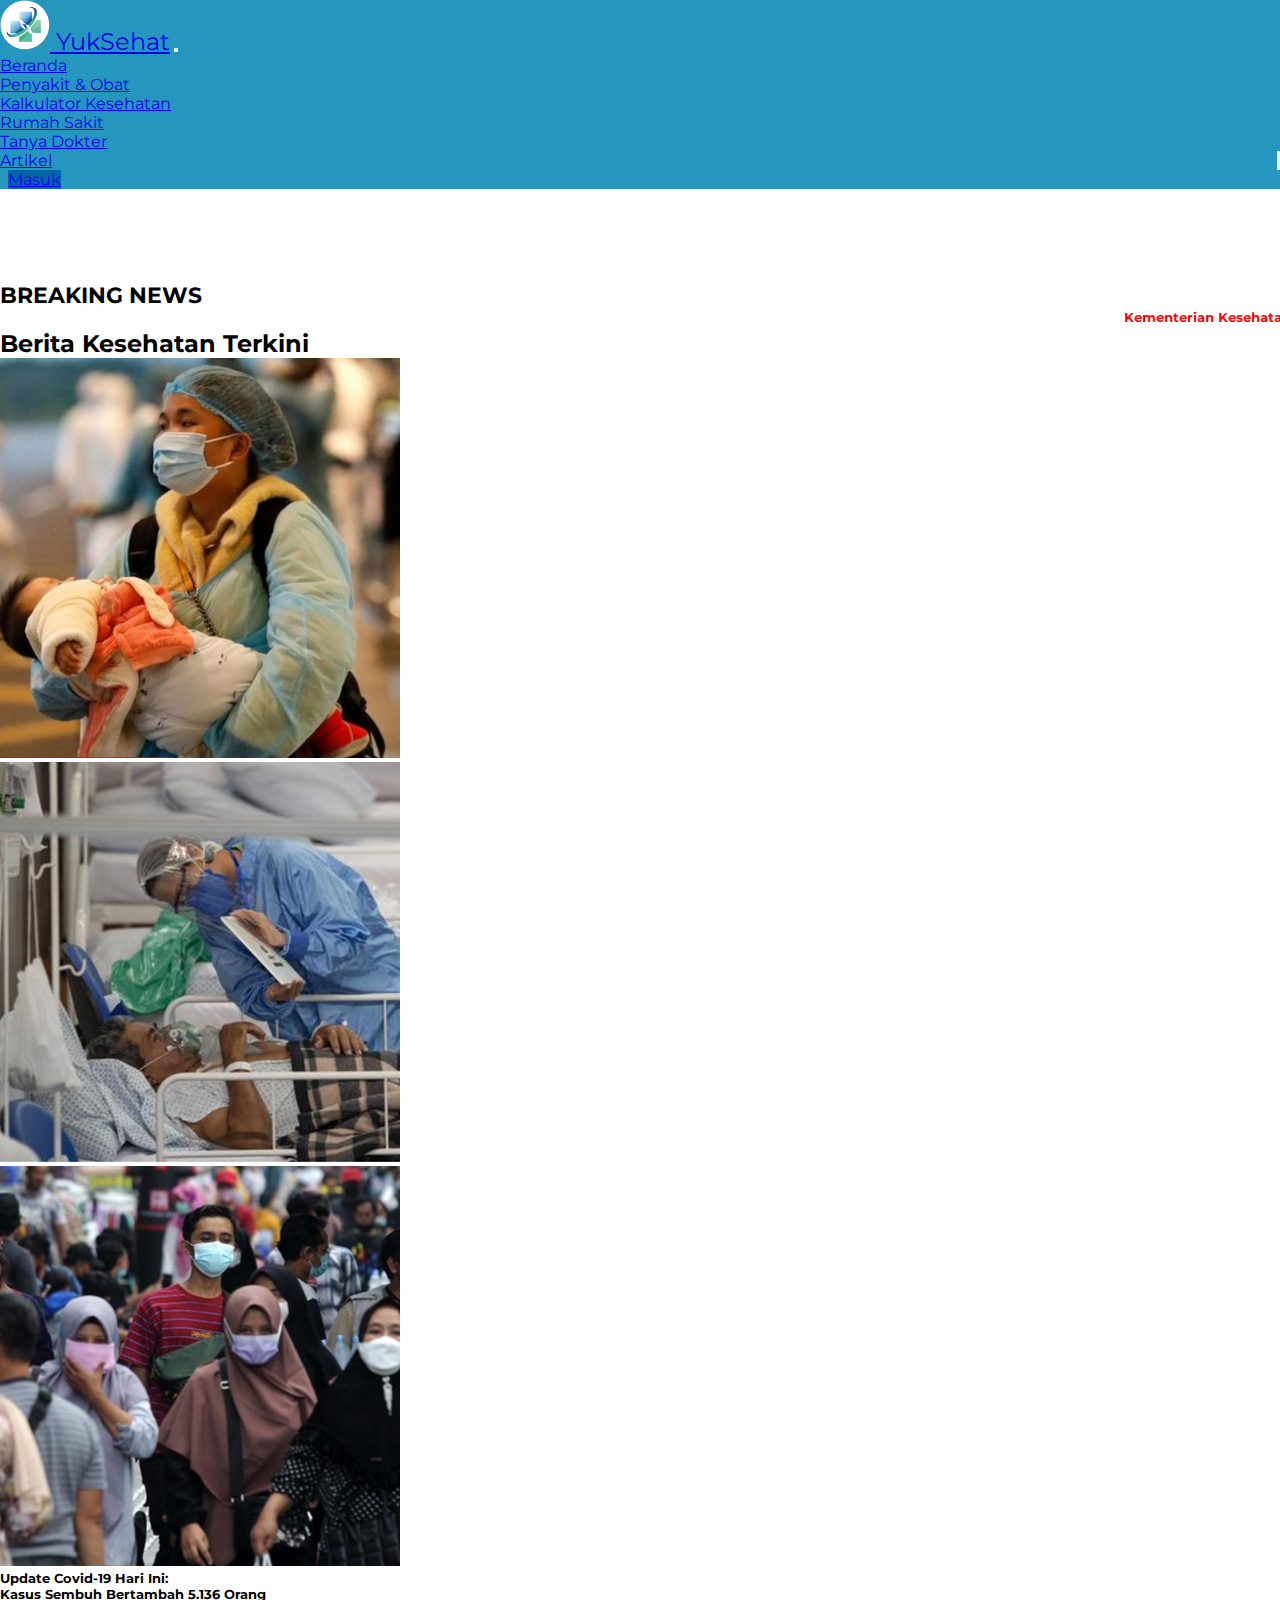
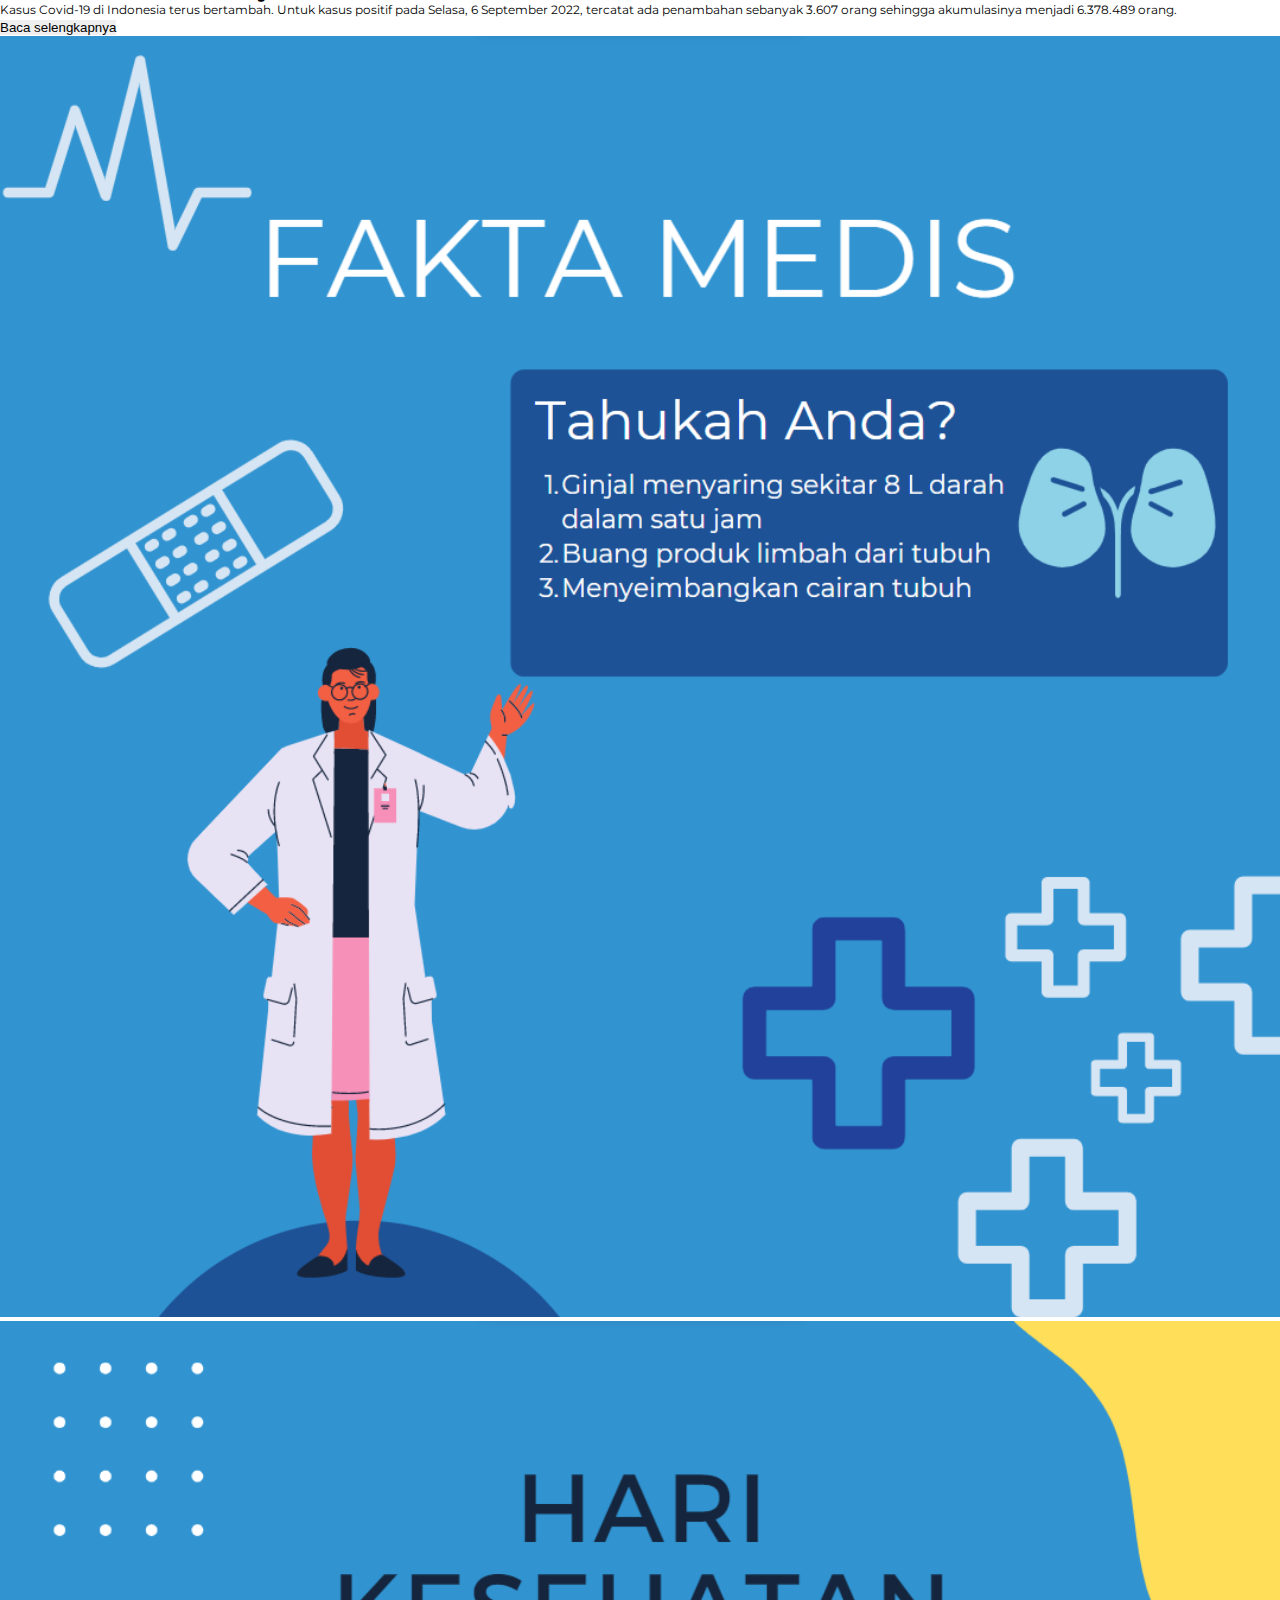
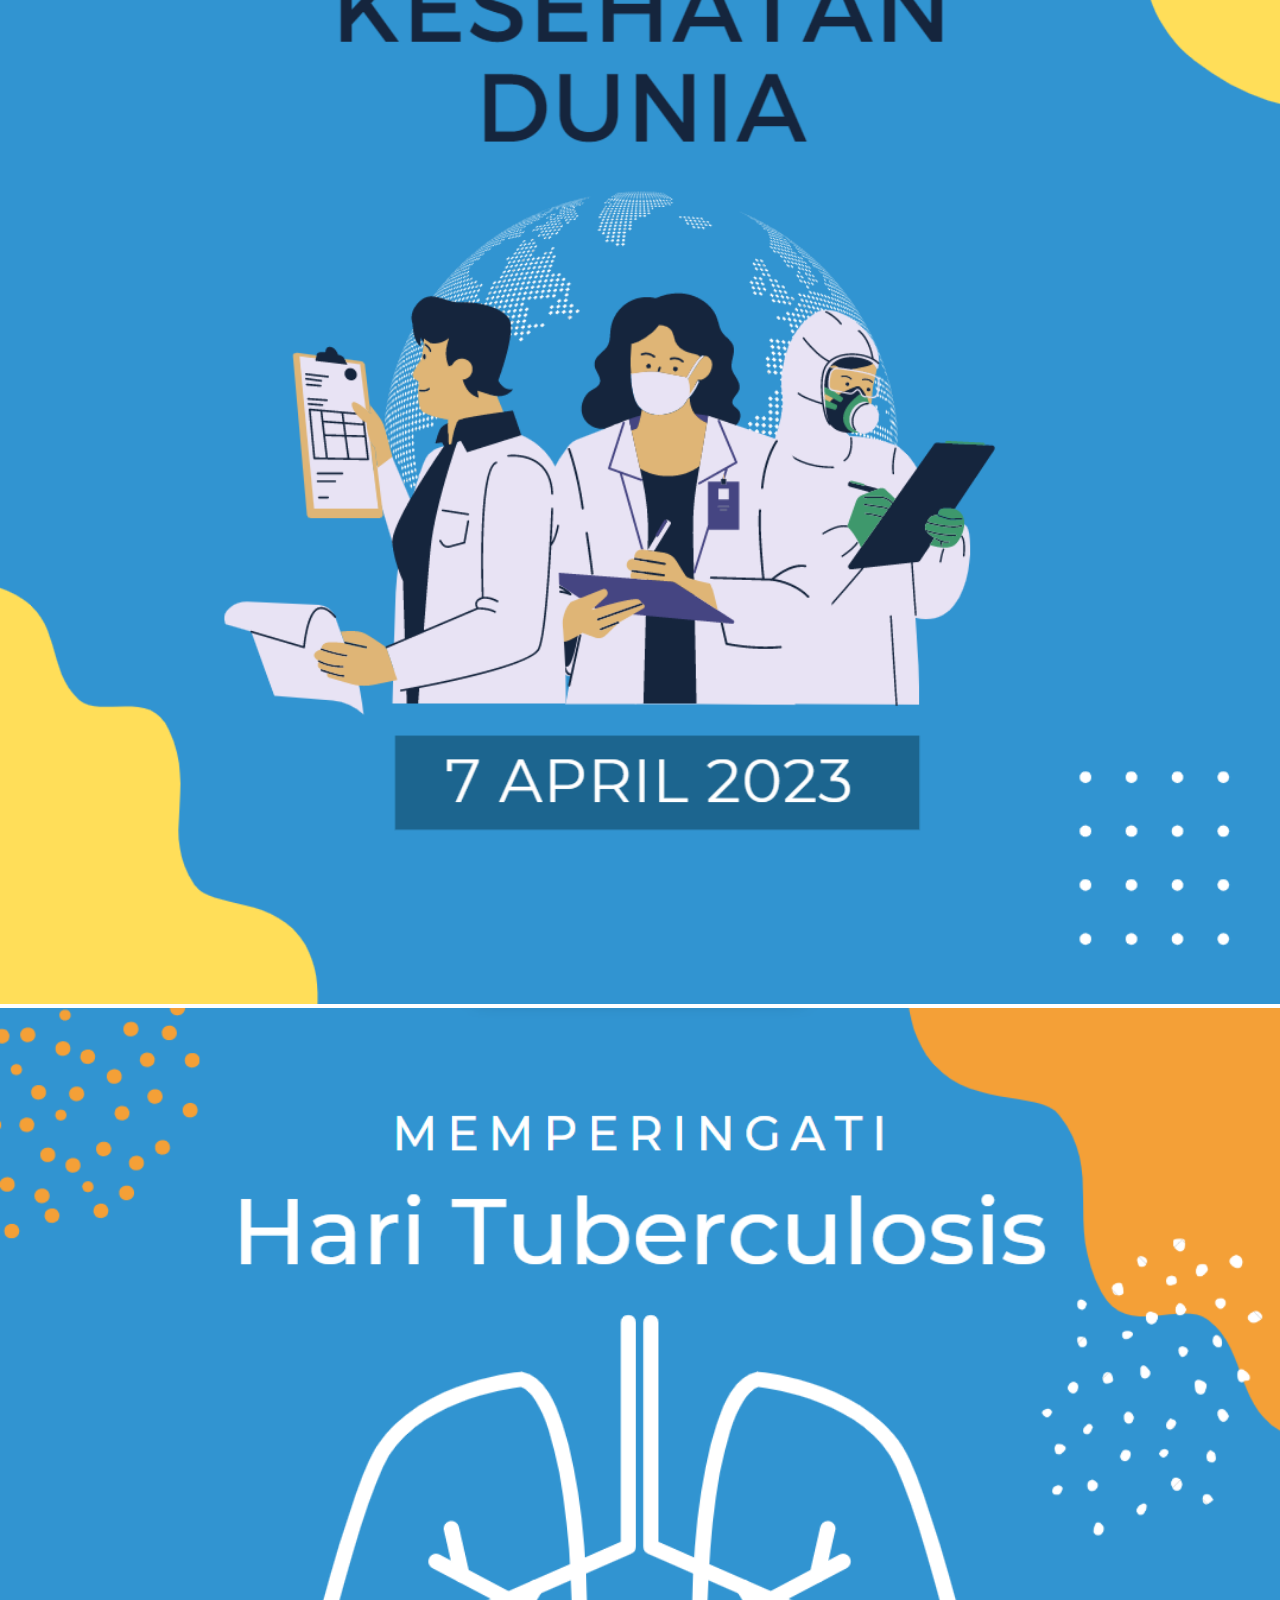
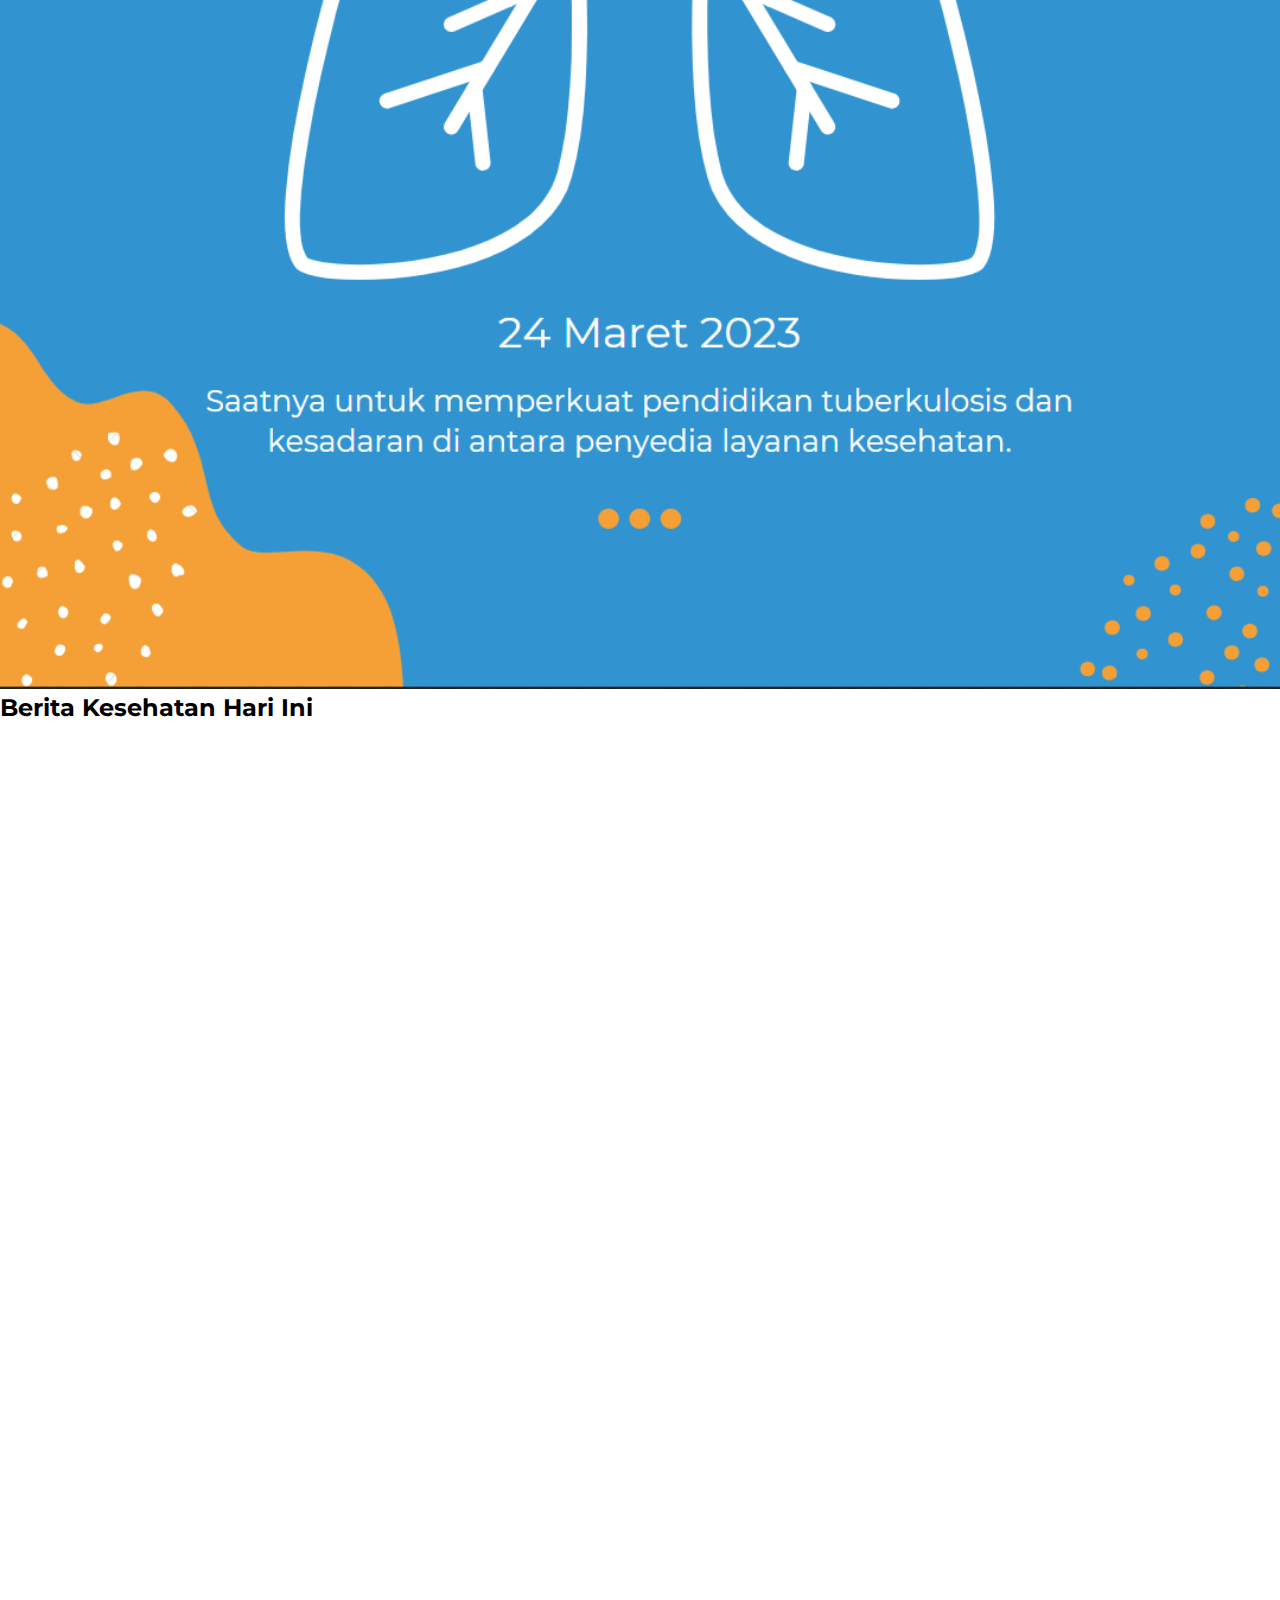
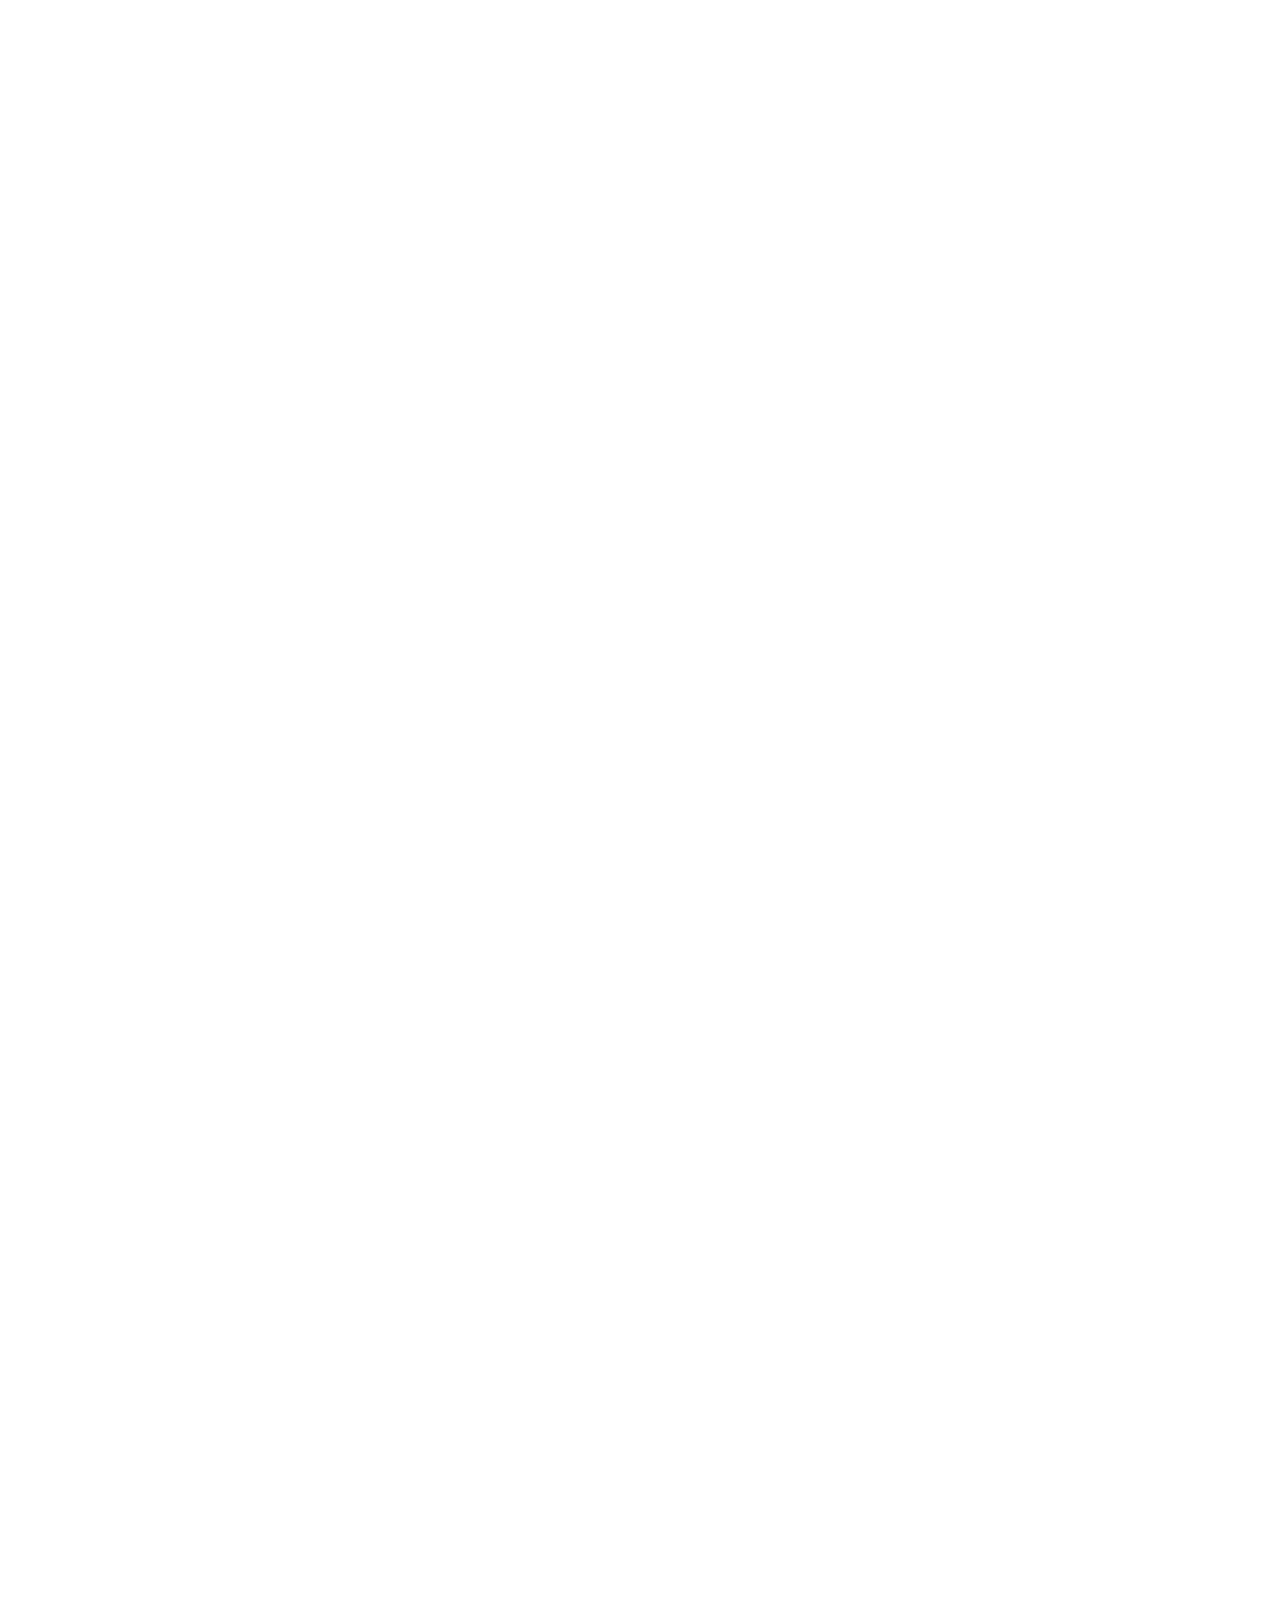
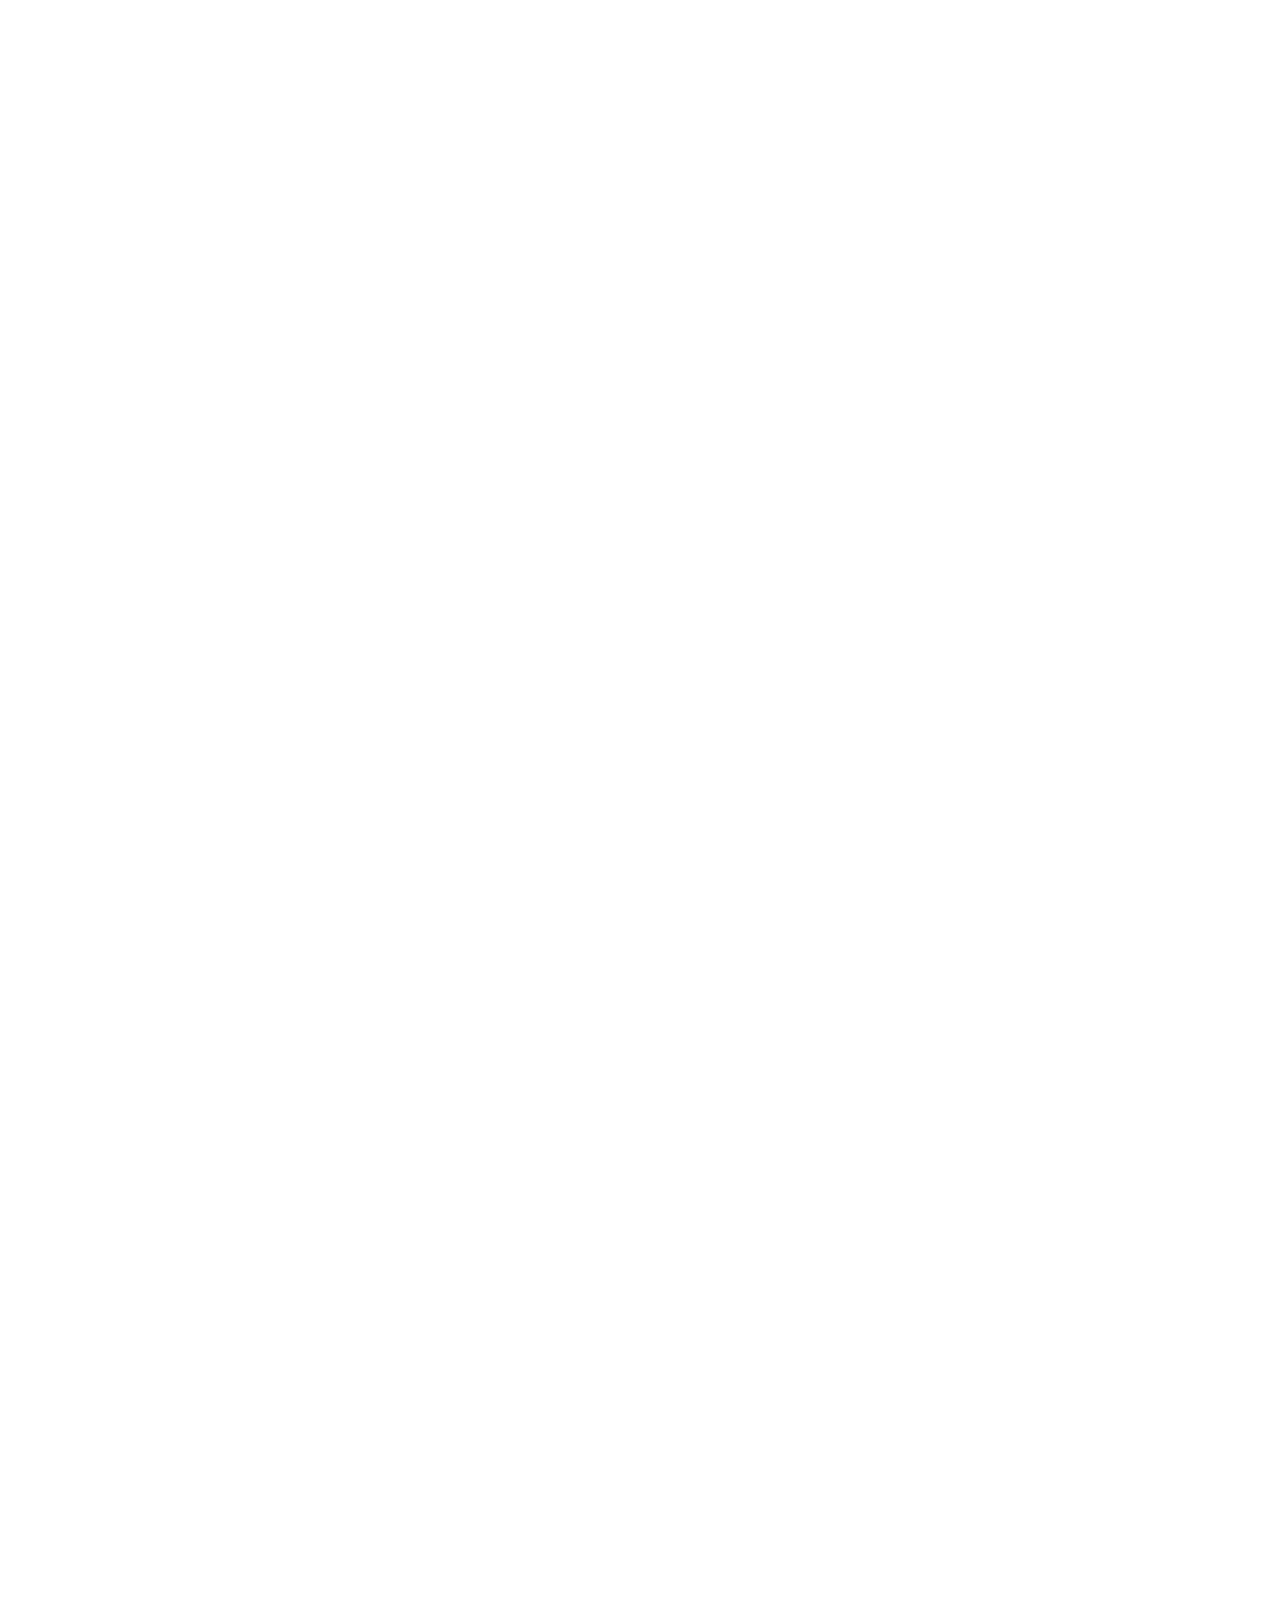
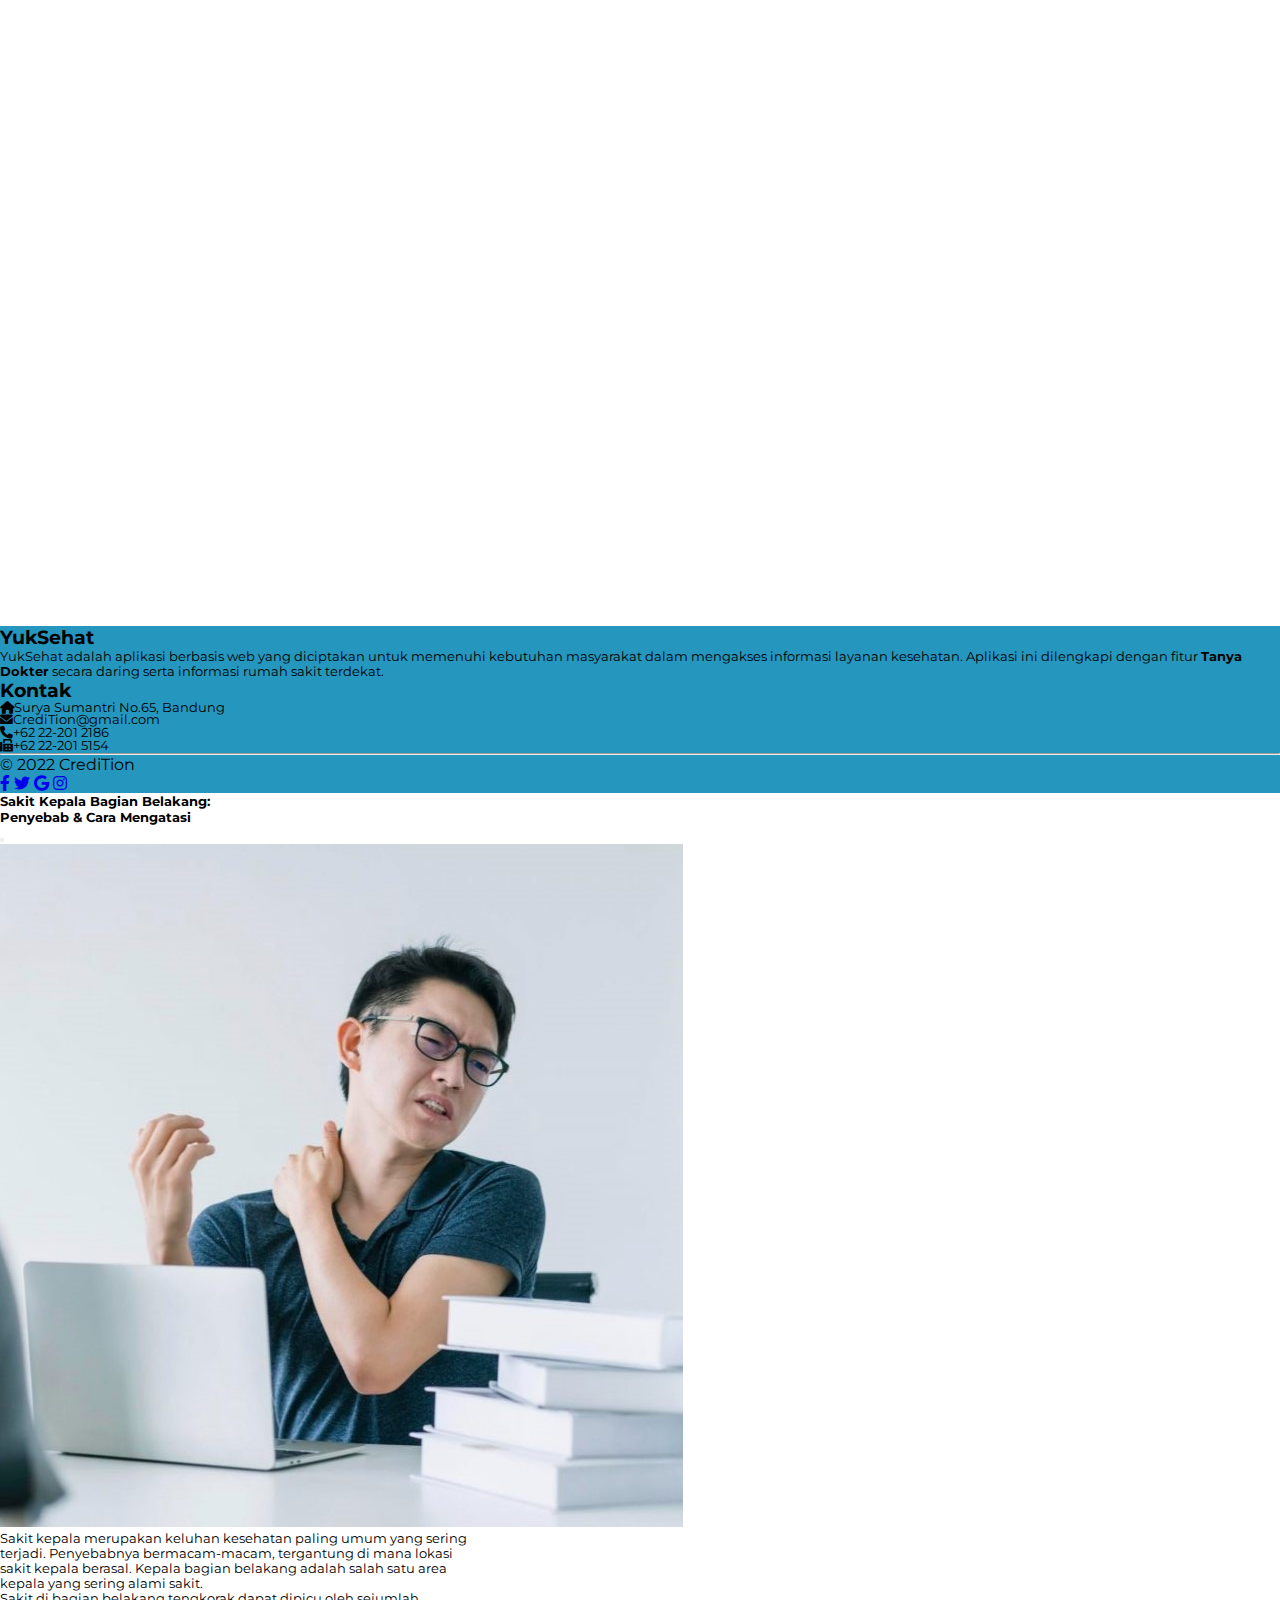
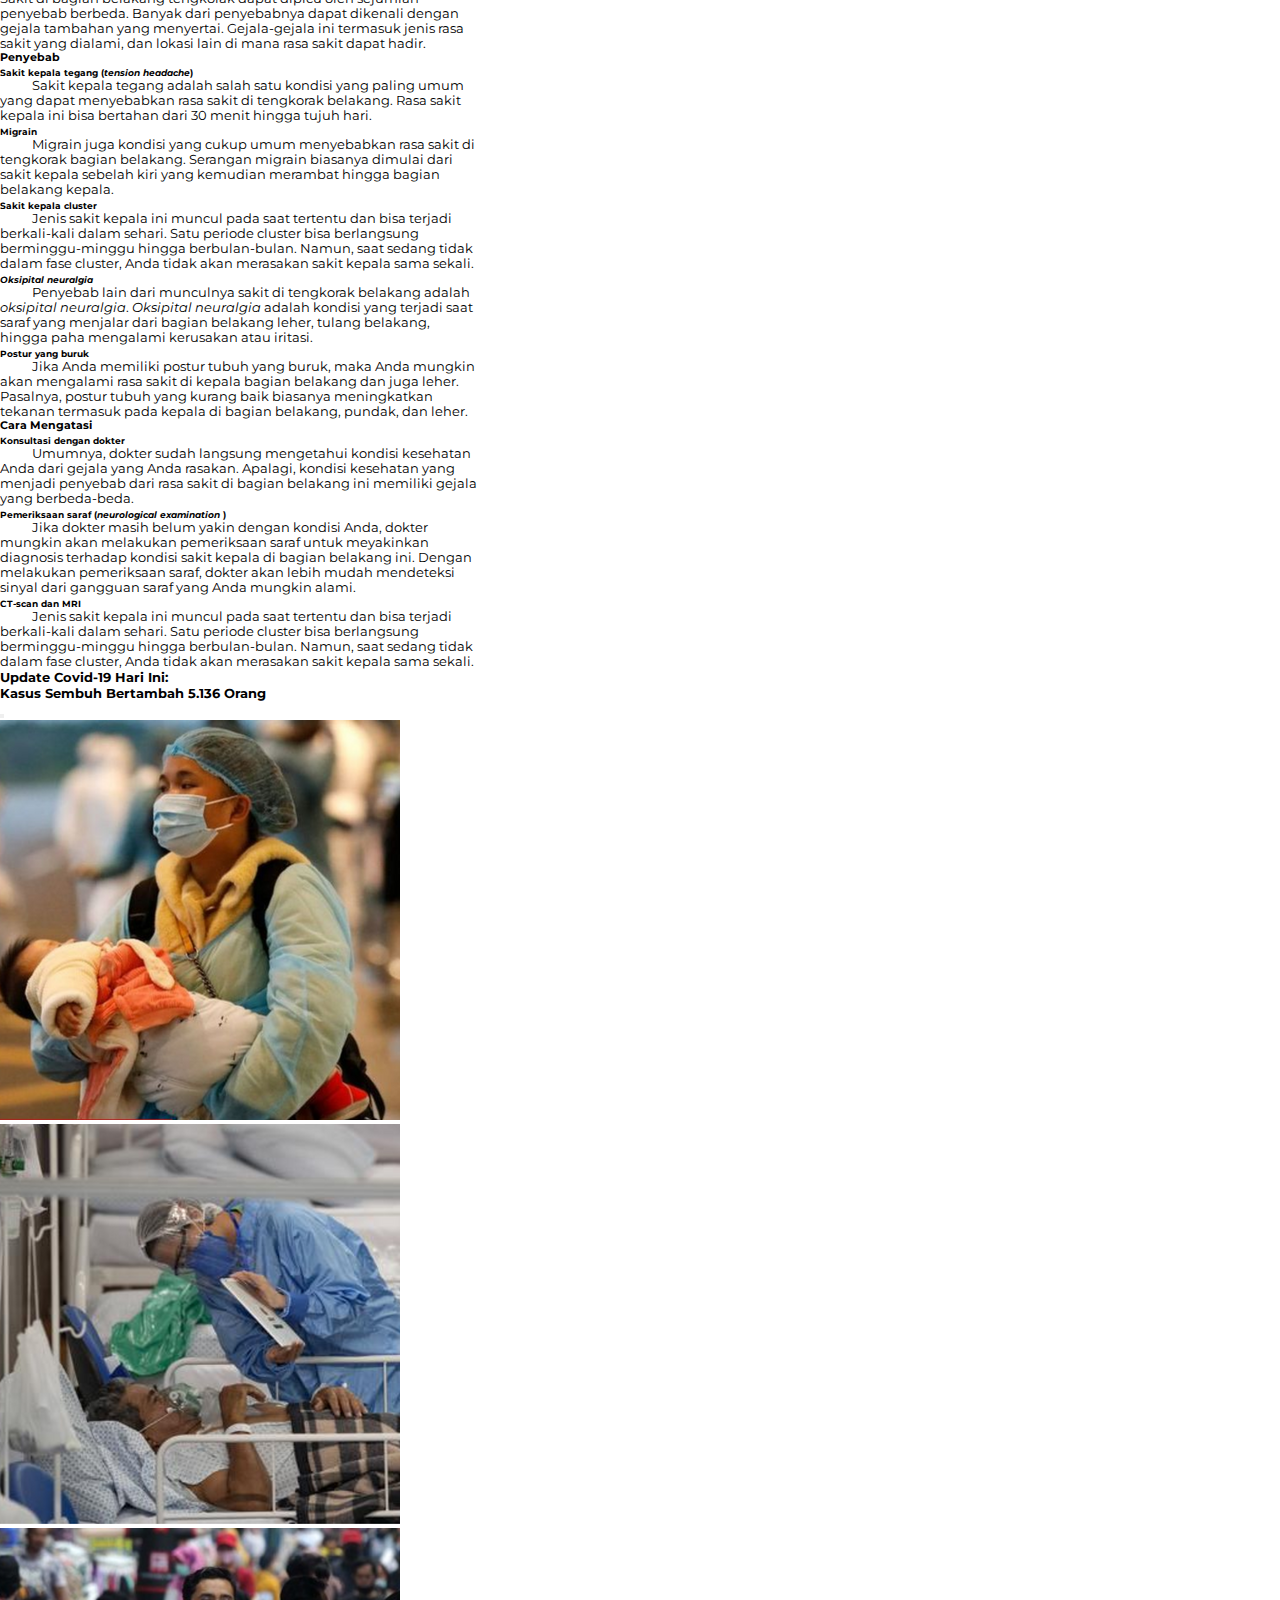
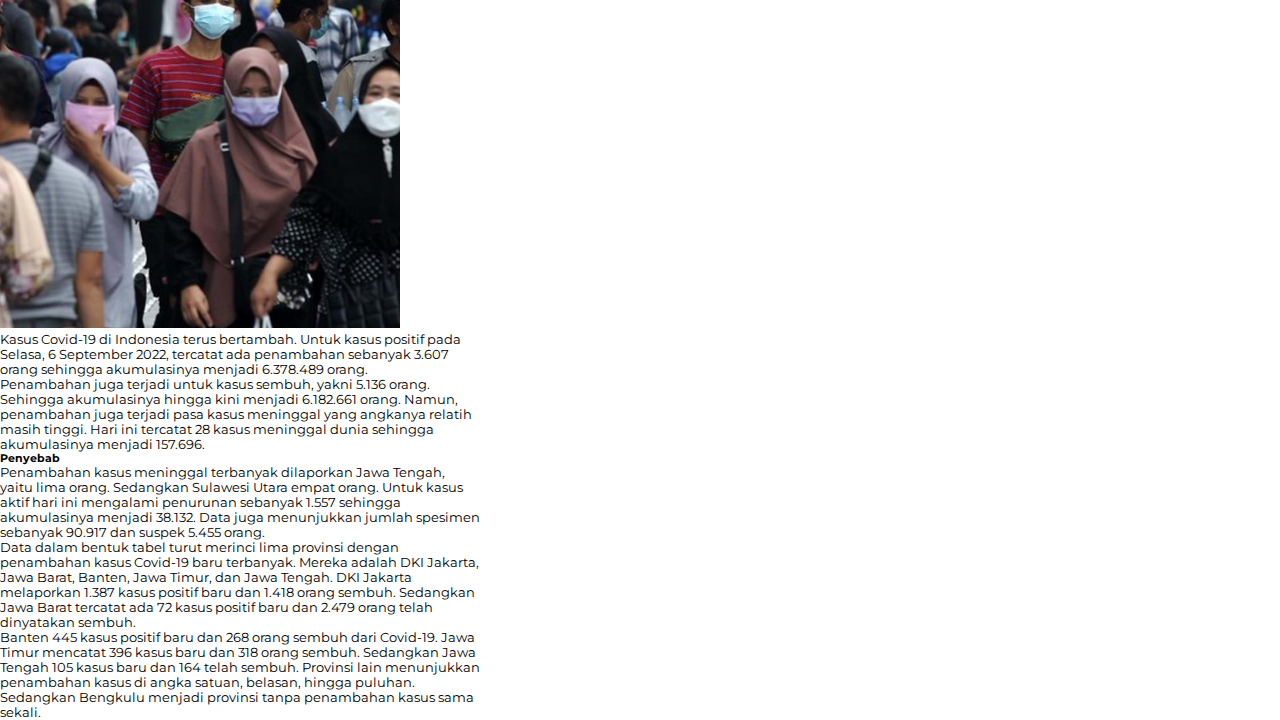
<file: artikel.html>
<!DOCTYPE html>
<html lang="en">
  <head>
    <meta charset="UTF-8" />
    <meta http-equiv="X-UA-Compatible" content="IE=edge" />
    <meta name="viewport" content="width=device-width, initial-scale=1.0" />
    <title>Artikel</title>
    <link href="https://cdn.jsdelivr.net/npm/bootstrap@5.2.0/dist/css/bootstrap.min.css" rel="stylesheet" integrity="sha384-gH2yIJqKdNHPEq0n4Mqa/HGKIhSkIHeL5AyhkYV8i59U5AR6csBvApHHNl/vI1Bx" crossorigin="anonymous" />
    <link rel="stylesheet" href="/css/style.css" />
    <link
    rel="stylesheet"
    href="https://cdnjs.cloudflare.com/ajax/libs/font-awesome/6.0.0/css/all.min.css"
    integrity="sha512-9usAa10IRO0HhonpyAIVpjrylPvoDwiPUiKdWk5t3PyolY1cOd4DSE0Ga+ri4AuTroPR5aQvXU9xC6qOPnzFeg=="
    crossorigin="anonymous"
    referrerpolicy="no-referrer"
  />
    <link rel="icon" type="image/png" sizes="32x32" href="images/logohead.png" />
    <!-- Font Isi -->
    <link rel="preconnect" href="https://fonts.googleapis.com" />
    <link rel="preconnect" href="https://fonts.gstatic.com" crossorigin />
    <link href="https://fonts.googleapis.com/css2?family=Montserrat:wght@400&display=swap" rel="stylesheet" />
      <!-- AOS -->
      <link rel="stylesheet" href="https://unpkg.com/aos@next/dist/aos.css" />
  </head>
  <body>
    <!-- Navbar -->
    <nav class="navbar navbar-expand-lg fixed-top">
      <div class="container-fluid">
        <a class="navbar-brand" href="#">
          <img src="/images/logo.png" alt="" width="50" height="50" />
        </a>
        <a class="navbar-brand fw-bold text-white" href="index.html">YukSehat</a>

        <button class="navbar-toggler" type="button" data-bs-toggle="collapse" data-bs-target="#navbarNav" aria-controls="navbarNav" aria-expanded="false" aria-label="Toggle navigation">
          <span class="navbar-toggler-icon"></span>
        </button>
        <div class="collapse navbar-collapse" id="navbarNav">
          <ul class="navbar-nav ms-auto">
            <li class="nav-item">
              <a class="nav-link text-white" aria-current="page" href="index.html">Beranda</a>
            </li>
            <li class="nav-item">
              <a class="nav-link text-white" href="penyakitobat.html">Penyakit & Obat</a>
            </li>
            <li class="nav-item">
              <a class="nav-link text-white" href="kalkulator.html">Kalkulator Kesehatan</a>
            </li>
            <li class="nav-item">
              <a class="nav-link text-white" href="cekrumkit.html">Rumah Sakit</a>
            </li>
            <li class="nav-item">
              <a class="nav-link text-white" href="tanyadok.html">Tanya Dokter</a>
            </li>
            <li class="nav-item bordernav">
              <a class="nav-link text-white" href="artikel.html">Artikel</a>
            </li>
            <li class="nav-item my-auto margin-nav">
              <a type="button" class="btn btn-outline-light button-login-nav" href="login.html">Masuk</a>
            </li>
          </ul>
        </div>
      </div>
    </nav>
    <!-- Navbar -->

    <!-- Halaman Artikel -->
    <section style="margin-top: 5.75rem">
      <div class="mx-3 ">
        <div class="card mb-4 border rounded-3 " style=" width: 100%;height: auto;">
          <div class="row d-flex g-0 " >
            <div class="col-md-2 my-auto border rounded-3 bg-danger">
             <h4 class="text-center py-3 text-white" style="font-size: 1.4em;" > BREAKING NEWS</h4>
            </div>
            <div class="col-md-10 my-auto ">
              <div class="card-body px-0" >
                <marquee class="news-content"  scrollamount="15">
                  <h5 style="color: red;">Kementerian Kesehatan memastikan satu warga negara Indonesia terkonfirmasi menderita cacar monyet (<i>monkeypox</i>) merupakan seorang laki-laki berusia 27 tahun</h5>
                </marquee>
              </div>
            </div>
          </div>
        </div>
       
      </div>
      <div class="container">
        <div class="row">
          <div class="col-md-4">
            <div class="card mb-3">
              <h2 class="text-center my-3">Berita Kesehatan Terkini</h1>
              <div id="carouselExampleFade" class="carousel slide carousel-fade" data-bs-ride="carousel">
                <div class="carousel-inner m-0">
                  <div class="carousel-item active">
                    <img src="/images/artikel1.png" class="d-block w-100" alt="..." />
                    <!-- Sumber : https://ichef.bbci.co.uk/news/976/cpsprodpb/69A5/production/_111154072_sonnguyengettyimages.jpg   -->
                  </div>
                  <div class="carousel-item">
                    <img src="/images/artikel2.png" class="d-block w-100" alt="..." />
                    <!-- Sumber : https://s.yimg.com/ny/api/res/1.2/xLZtbV4AebSE9K6sLwQMgg--/YXBwaWQ9aGlnaGxhbmRlcjt3PTY0MA--/https://media.zenfs.com/ID/liputan6_hosted_772/7e89f5bffe90d43d403ad06dc1beffec -->
                  </div>
                  <div class="carousel-item">
                    <img src="/images/artikel3.png" class="d-block w-100" alt="..." />
                    <!-- Sumber : https://youtu.be/SymF1arp_oQ-->
                  </div>
                </div>
              
              </div>
              <div class="card-body">
                <h5>Update Covid-19 Hari Ini: <br><span class="fs-6">Kasus Sembuh Bertambah 5.136 Orang</span></h5>
                <p class="card-text" style="font-size: 0.75em;">Kasus Covid-19 di Indonesia terus bertambah. Untuk kasus positif pada Selasa, 6 September 2022, tercatat ada penambahan sebanyak 3.607 orang sehingga akumulasinya menjadi 6.378.489 orang.</p>
                <button type="button" class="btn btn-sm btn-outline-success fst-italic" data-bs-toggle="modal" data-bs-target="#staticBackdrop6">
                      Baca selengkapnya
                    </button>
              </div>
            </div>
            <img class="mb-3" src="/images/poster1.png" style="width: 100%;">
             <!-- Sumber : canva.com -->
            <img class="mb-3" src="/images/poster2.png" style="width: 100%;">
             <!-- Sumber : canva.com -->
            <img class="mb-3" src="/images/poster3.png" style="width: 100%;">
             <!-- Sumber : canva.com -->
             <!-- Sumber : https://www.canva.com/design/DAFLdKFDozc/w_IZzIcrX9EF8vu5xIeWIQ/view?utm_content=DAFLdKFDozc&utm_campaign=designshare&utm_medium=link2&utm_source=sharebutton -->
          </div>
          <div class="col-md-8">
            <h2 class="text-center mt-3 pb-3 border-bottom border-3 border-dark" style="margin-bottom:1rem">Berita Kesehatan Hari Ini</h2>
            <div class="card" data-aos="fade-up" data-aos-duration="1000" data-aos-mirror="true" data-aos-once="false" style="max-width: 1000px; width: 100%;height: auto;margin: 1rem 0rem 1.3rem 0rem;">
              <div class="row g-0">
                <div class="col-md-4">
                  <img src="/images/sakitkepala.jpg" class="img-fluid rounded-start" alt="...">
                  <!-- Sumber : https://jovee.id/wp-content/uploads/2022/08/asian-working-hard-man-with-office-syndrome-have-problem-with-part-body-arm-shoulder-head-neck-back-healthy-problem-ideas-concept-1024x683.jpg -->
                </div>
                <div class="col-md-8">
                  <div class="card-body">
                    <h4 class="card-title">Sakit Kepala Bagian Belakang: Penyebab & Cara Mengatasi</h4>
                    <p class="card-text artikelsize">Sakit kepala merupakan keluhan kesehatan paling umum yang sering terjadi. Penyebabnya bermacam-macam, tergantung di mana lokasi sakit kepala berasal. Kepala bagian belakang adalah salah satu area kepala yang sering alami sakit.</p>
                    <button type="button" class="btn btn-sm btn-outline-success fst-italic" data-bs-toggle="modal" data-bs-target="#staticBackdrop5">
                      Baca selengkapnya
                    </button>
                  </div>
                </div>
              </div>
            </div>
            <div class="card" data-aos="fade-up"  data-aos-duration="1000" data-aos-mirror="true" data-aos-once="false" style="max-width: 1000px; width: 100%;height: auto;margin: 1rem 0rem 1.3rem 0rem;">
              <div class="row g-0">
                <div class="col-md-4">
                  <img src="/images/jerawat.jpg" class="img-fluid rounded-start" alt="...">
                  <!-- Sumber : https://jovee.id/wp-content/uploads/2022/08/confident-handsome-man-with-acne-300x200.jpg -->
                </div>
                <div class="col-md-8">
                  <div class="card-body">
                    <h4 class="card-title">Seperti Apa Ciri-ciri Jerawat Akan Sembuh?</h4>
                    <p class="card-text artikelsize">Jerawat merupakan masalah kulit yang paling sering terjadi. Selain menyakitkan, tak jarang jerawat juga menyisakan bekas hitam yang bisa menurunkan kepercayaan diri. Apalagi jika jerawat yang muncul merupakan jenis jerawat batu yang merah, besar, dan menyakitkan.</p>
                    <button type="button" class="btn btn-sm btn-outline-success fst-italic">
                      Baca selengkapnya
                    </button>
                  </div>
                </div>
              </div>
            </div>
            <div class="card" data-aos="fade-up"  data-aos-duration="1000" data-aos-mirror="true" data-aos-once="false" style="max-width: 1000px; width: 100%;height: auto; margin: 2.5rem 0rem 2.5rem 0rem;">
              <div class="row g-0">
                <div class="col-md-4">
                  <img src="/images/HIVAIDS.jpg" class="img-fluid rounded-start" alt="...">
                  <!-- Sumber : https://jovee.id/wp-content/uploads/2022/08/asian-woman-sitting-sad-by-her-bed-300x200.jpg -->
                </div>
                <div class="col-md-8">
                  <div class="card-body">
                    <h4 class="card-title">Kenali Penyebab Utama dan Cara Penularan HIV/AIDS</h4>
                    <p class="card-text artikelsize">HIV/AIDS adalah penyakit kronis akibat adanya infeksi virus yang menyerang sistem imun. Dengan rusaknya sistem kekebalan tubuh, kemampuan tubuh untuk melawan infeksi dan penyakit jadi terganggu. HIV yang tidak ditangani dapat berkembang menjadi AIDS.</p>
                    <button type="button" class="btn btn-sm btn-outline-success fst-italic">
                      Baca selengkapnya
                    </button>
                  </div>
                </div>
              </div>
            </div>
            <div class="card" data-aos="fade-up"  data-aos-duration="1000" data-aos-mirror="true" data-aos-once="false" style="max-width: 1000px; width: 100%;height: auto; margin: 2.5rem 0rem 2.5rem 0rem;">
              <div class="row g-0">
                <div class="col-md-4">
                  <img src="/images/stress.jpg" class="img-fluid rounded-start" alt="...">
                  <!-- Sumber : https://jovee.id/wp-content/uploads/2022/08/emotional-young-woman-was-depressed-sofa-300x200.jpg -->
                </div>
                <div class="col-md-8">
                  <div class="card-body">
                    <h4 class="card-title">Anhedonia: Penyebab, Gejala, Cara Mengatasi</h4>
                    <p class="card-text artikelsize">Saat stres meningkat, kamu bisa saja kehilangan minat terhadap hal-hal yang disenangi sebelumnya. Jika kondisi ini terus berlanjut, bisa jadi kamu sedang alami gejala anhedonia. Apa itu anhedonia? Berikut ini penjelasan lengkap mengenai penyebab hingga cara mengatasi anhedonia. Yuk, simak selengkapnya sampai akhir!</p>
                    <button type="button" class="btn btn-sm btn-outline-success fst-italic">
                      Baca selengkapnya
                    </button>
                  </div>
                </div>
              </div>
            </div>
            <div class="card" data-aos="fade-up"  data-aos-duration="1000" data-aos-mirror="true" data-aos-once="false" style="max-width: 1000px; width: 100%;height: auto; margin: 2.5rem 0rem 2.5rem 0rem;">
              <div class="row g-0">
                <div class="col-md-4">
                  <img src="/images/lidah.jpg" class="img-fluid rounded-start" alt="...">
                  <!-- Sumber : https://jovee.id/wp-content/uploads/2022/08/pretty-blond-teenage-girl-with-wavy-hair-showing-tongue-camera-looking-funny-blue-background-funny-girl-300x169.jpg -->
                </div>
                <div class="col-md-8">
                  <div class="card-body">
                    <h4 class="card-title">Mengenal Kondisi Kesehatan dari 9 Warna Lidah</h4>
                    <p class="card-text artikelsize">Tahukah kamu warna lidah bisa menunjukan kondisi kesehatan tubuh? Warna lidah yang normal menunjukkan warna merah muda, dengan tonjolan papila (bintik-bintik lidah) yang normal. Perubahan warna dan kondisi papila dapat mengindikasikan adanya masalah kesehatan pada tubuh.</p>
                    <button type="button" class="btn btn-sm btn-outline-success fst-italic">
                      Baca selengkapnya
                    </button>
                  </div>
                </div>
              </div>
            </div>
            <div class="card" data-aos="fade-up"  data-aos-duration="1000" data-aos-mirror="true" data-aos-once="false" style="max-width: 1000px; width: 100%;height: auto; margin: 2.5rem 0rem 2.5rem 0rem;">
              <div class="row g-0">
                <div class="col-md-4">
                  <img src="/images/amunizer.jpg" class="img-fluid rounded-start" alt="...">
                  <!-- Sumber : https://jovee.id/wp-content/uploads/2022/08/person-holding-glass-purple-juice-300x200.jpg -->
                </div>
                <div class="col-md-8">
                  <div class="card-body">
                    <h4 class="card-title">Amunizer, Suplemen Herbal Peningkat Sistem Imun</h4>
                    <p class="card-text artikelsize">Kamu mungkin sudah pernah mendengar nama suplemen yang satu ini. Amunizer adalah suplemen yang ditujukan untuk membantu tingkatkan daya tahan tubuh sekaligus memelihara kesehatan. Suplemen ini terbuat dari bahan herbal, yang punya banyak khasiat bagi tubuh.</p>
                    <button type="button" class="btn btn-sm btn-outline-success fst-italic">
                      Baca selengkapnya
                    </button>
                  </div>
                </div>
              </div>
            </div>
          </div>
        </div>
      </div>
    </section>
     <!-- Halaman Artikel -->

    <!-- Footer -->
    <section>
      <footer id="footer" class="text-lg-start text-dark" style="background-color: #2596be">
        <div class="container pb-4 pe-4 ps-4 pb-0">
          <section>
            <div class="row">
              <div class="col-md-8 col-lg-3 col-xl-3 mx-auto mt-3">
                <h3 class="mb-4 font-weight-bold text-white">YukSehat</h3>
                <p class="text-white" style="font-size: 0.8em">
                  YukSehat adalah aplikasi berbasis web yang diciptakan untuk memenuhi kebutuhan masyarakat dalam mengakses informasi layanan kesehatan. Aplikasi ini dilengkapi dengan fitur <b>Tanya Dokter</b> secara daring serta informasi
                  rumah sakit terdekat.                </p>
              </div>
              <div class="col-md-4 col-lg-3 col-xl-3 mx-auto mt-3 text-white">
                <h3 class="mb-4 font-weight-bold">Kontak</h3>
                <p class="" style="font-size: 0.8em; line-height: 1em"><i class="fas fa-home me-3"></i>Surya Sumantri No.65, Bandung</p>
                <p class="" style="font-size: 0.8em; line-height: 1em"><i class="fas fa-envelope me-3"></i>CrediTion@gmail.com</p>
                <p class="" style="font-size: 0.8em; line-height: 1em"><i class="fas fa-phone me-3"></i>+62 22-201 2186</p>
                <p class="" style="font-size: 0.8em; line-height: 1em"><i class="fas fa-fax me-3"></i>+62 22-201 5154</p>
              </div>
            </div>
          </section>

          <hr class="my-3 text-white" />

          <section>
            <div class="row d-flex align-items-center">
              <div class="col-md-7 col-lg-8 text-center text-md-start text-white">
                <div class="p-3 fs-5">© 2022 CrediTion</div>
              </div>

              <div class="col-md-5 col-lg-4 ml-lg-0 text-center text-md-end text-white">
                <a class="btn btn-outline-light btn-floating m-1" role="button" href="https://www.facebook.com/" target="_blank"><i class="fab fa-facebook-f"></i></a>
                <a class="btn btn-outline-light btn-floating m-1" role="button" href="https://www.twitter.com/" target="_blank"><i class="fab fa-twitter"></i></a>
                <a class="btn btn-outline-light btn-floating m-1" role="button" href="https://www.google.com/" target="_blank"><i class="fab fa-google"></i></a>
                <a class="btn btn-outline-light btn-floating m-1" role="button" href="https://www.instagram.com/" target="_blank"><i class="fab fa-instagram"></i></a>
              </div>
            </div>
          </section>
        </div>
      </footer>
    </section>
    <!-- Footer -->

    <!-- Modal Artikel -->
      <div class="modal fade" id="staticBackdrop5" data-bs-backdrop="static" data-bs-keyboard="false" tabindex="-1" aria-labelledby="staticBackdropLabel" aria-hidden="true">
        <div class="modal-dialog modal-dialog-scrollable modal-dialog-centered">
          <div class="modal-content">
            <div class="modal-header">
              <h5 class="modal-title" id="staticBackdropLabel">Sakit Kepala Bagian Belakang:<br> Penyebab & Cara Mengatasi</h5>
              <button type="button" class="btn-close" data-bs-dismiss="modal" aria-label="Close"></button>
            </div>
            <div class="modal-body">
              <div class="card" style="max-width: 30rem;border: none;">
                <img src="/images/sakitkepala.jpg" class="card-img-top rounded-3" alt="...">
                <div class="card-body" style="font-size: 0.8em;">
                  <p class="card-text fw-bold">Sakit kepala merupakan keluhan kesehatan paling umum yang sering terjadi. Penyebabnya bermacam-macam, tergantung di mana lokasi sakit kepala berasal. Kepala bagian belakang adalah salah satu area kepala yang sering alami sakit.</p>
                      <p class="card-text ">Sakit di bagian belakang tengkorak dapat dipicu oleh sejumlah penyebab berbeda. Banyak dari penyebabnya dapat dikenali dengan gejala tambahan yang menyertai. Gejala-gejala ini termasuk jenis rasa sakit yang dialami, dan lokasi lain di mana rasa sakit dapat hadir.</p>
                      <h5 class="card-text fw-bold">Penyebab</h5>
                      <ul>
                        <li><h6>Sakit kepala tegang (<i>tension headache</i>)</h6></li>
                        <p style="text-indent: 2rem;" class="my-2">Sakit kepala tegang adalah salah satu kondisi yang paling umum yang dapat menyebabkan rasa sakit di tengkorak belakang. Rasa sakit kepala ini bisa bertahan dari 30 menit hingga tujuh hari.</p>
                        <li><h6>Migrain</h6></li>
                        <p style="text-indent: 2rem;" class="my-2">Migrain juga kondisi yang cukup umum menyebabkan rasa sakit di tengkorak bagian belakang. Serangan migrain biasanya dimulai dari sakit kepala sebelah kiri yang kemudian merambat hingga bagian belakang kepala.</p>
                        <li><h6>Sakit kepala cluster</h6></li>
                        <p style="text-indent: 2rem;" class="my-2">Jenis sakit kepala ini muncul pada saat tertentu dan bisa terjadi berkali-kali dalam sehari. Satu periode cluster bisa berlangsung berminggu-minggu hingga berbulan-bulan. Namun, saat sedang tidak dalam fase cluster, Anda tidak akan merasakan sakit kepala sama sekali.</p>
                        <li><h6><i>Oksipital neuralgia</i></h6></li>
                        <p style="text-indent: 2rem;" class="my-2">Penyebab lain dari munculnya sakit di tengkorak belakang adalah <i>oksipital neuralgia</i>. <i>Oksipital neuralgia</i> adalah kondisi yang terjadi saat saraf yang menjalar dari bagian belakang leher, tulang belakang, hingga paha mengalami kerusakan atau iritasi.</p>
                        <li><h6>Postur yang buruk</h6></li>
                        <p style="text-indent: 2rem;" class="my-2">Jika Anda memiliki postur tubuh yang buruk, maka Anda mungkin akan mengalami rasa sakit di kepala bagian belakang dan juga leher. Pasalnya, postur tubuh yang kurang baik biasanya meningkatkan tekanan termasuk pada kepala di bagian belakang, pundak, dan leher.</p>
                      </ul>
                      <h5 class="card-text fw-bold">Cara Mengatasi</h5>
                      <ul>
                        <li><h6>Konsultasi dengan dokter</h6></li>
                        <p style="text-indent: 2rem;" class="my-2">Umumnya, dokter sudah langsung mengetahui kondisi kesehatan Anda dari gejala yang Anda rasakan. Apalagi, kondisi kesehatan yang menjadi penyebab dari rasa sakit di bagian belakang ini memiliki gejala yang berbeda-beda.</p>
                        <li><h6>Pemeriksaan saraf (<i>neurological examination </i>)</h6></li>
                        <p style="text-indent: 2rem;" class="my-2">Jika dokter masih belum yakin dengan kondisi Anda, dokter mungkin akan melakukan pemeriksaan saraf untuk meyakinkan diagnosis terhadap kondisi sakit kepala di bagian belakang ini. Dengan melakukan pemeriksaan saraf, dokter akan lebih mudah mendeteksi sinyal dari gangguan saraf yang Anda mungkin alami.</p>
                        <li><h6>CT-scan dan MRI</h6></li>
                        <p style="text-indent: 2rem;" class="my-2">Jenis sakit kepala ini muncul pada saat tertentu dan bisa terjadi berkali-kali dalam sehari. Satu periode cluster bisa berlangsung berminggu-minggu hingga berbulan-bulan. Namun, saat sedang tidak dalam fase cluster, Anda tidak akan merasakan sakit kepala sama sekali.</p>
                      </ul>
                </div>
              </div>
            </div>

          </div>
        </div>
      </div>
      <div class="modal fade" id="staticBackdrop6" data-bs-backdrop="static" data-bs-keyboard="false" tabindex="-1" aria-labelledby="staticBackdropLabel" aria-hidden="true">
        <div class="modal-dialog modal-dialog-scrollable modal-dialog-centered">
          <div class="modal-content">
            <div class="modal-header">
              <h5 class="modal-title" id="staticBackdropLabel">Update Covid-19 Hari Ini: <br><span class="fs-6">Kasus Sembuh Bertambah 5.136 Orang</h5>
              <button type="button" class="btn-close" data-bs-dismiss="modal" aria-label="Close"></button>
            </div>
            <div class="modal-body">
              <div class="card" style="max-width: 30rem;border: none;">
                <div id="carouselExampleFade" class="carousel slide carousel-fade" data-bs-ride="carousel">
                  <div class="carousel-inner m-0">
                    <div class="carousel-item active">
                      <img src="/images/artikel1.png" class="d-block w-100 rounded-3" alt="..." />
                      <!-- Sumber : https://ichef.bbci.co.uk/news/976/cpsprodpb/69A5/production/_111154072_sonnguyengettyimages.jpg   -->

                    </div>
                    <div class="carousel-item">
                      <img src="/images/artikel2.png" class="d-block w-100 rounded-3" alt="..." />
                       <!-- Sumber : https://s.yimg.com/ny/api/res/1.2/xLZtbV4AebSE9K6sLwQMgg--/YXBwaWQ9aGlnaGxhbmRlcjt3PTY0MA--/https://media.zenfs.com/ID/liputan6_hosted_772/7e89f5bffe90d43d403ad06dc1beffec -->

                    </div>
                    <div class="carousel-item">
                      <img src="/images/artikel3.png" class="d-block w-100 rounded-3" alt="..." />
                       <!-- Sumber : https://youtu.be/SymF1arp_oQ-->

                    </div>
                  </div>
                
                </div>
                <div class="card-body" style="font-size: 0.8em;">
                  <p class="card-text fw-bold">Kasus Covid-19 di Indonesia terus bertambah. Untuk kasus positif pada Selasa, 6 September 2022, tercatat ada penambahan sebanyak 3.607 orang sehingga akumulasinya menjadi 6.378.489 orang.</p>
                      <p class="card-text ">Penambahan juga terjadi untuk kasus sembuh, yakni 5.136 orang. Sehingga akumulasinya hingga kini menjadi 6.182.661 orang. Namun, penambahan juga terjadi pasa kasus meninggal yang angkanya relatih masih tinggi. Hari ini tercatat 28 kasus meninggal dunia sehingga akumulasinya menjadi 157.696.</p>
                      <h5 class="card-text fw-bold">Penyebab</h5>
                      <p class="card-text ">
                        Penambahan kasus meninggal terbanyak dilaporkan Jawa Tengah, yaitu lima orang. Sedangkan Sulawesi Utara empat orang. Untuk kasus aktif hari ini mengalami penurunan sebanyak 1.557 sehingga akumulasinya menjadi 38.132. Data juga menunjukkan jumlah spesimen sebanyak 90.917 dan suspek 5.455 orang.
                      </p>
                      <p class="card-text ">
                      Data dalam bentuk tabel turut merinci lima provinsi dengan penambahan kasus Covid-19 baru terbanyak. Mereka adalah DKI Jakarta, Jawa Barat, Banten, Jawa Timur, dan Jawa Tengah. DKI Jakarta melaporkan 1.387 kasus positif baru dan 1.418 orang sembuh. Sedangkan Jawa Barat tercatat ada 72 kasus positif baru dan 2.479 orang telah dinyatakan sembuh.
                      </p>
                      <p class="card-text ">
                        Banten 445 kasus positif baru dan 268 orang sembuh dari Covid-19. Jawa Timur mencatat 396 kasus baru dan 318 orang sembuh. Sedangkan Jawa Tengah 105 kasus baru dan 164 telah sembuh. Provinsi lain menunjukkan penambahan kasus di angka satuan, belasan, hingga puluhan. Sedangkan Bengkulu menjadi provinsi tanpa penambahan kasus sama sekali.
                      </p>
                </div>
              </div>
            </div>

          </div>
        </div>
      </div>
    <!-- Modal Artikel -->

    <script src="https://unpkg.com/aos@next/dist/aos.js"></script>
    <script>
      AOS.init();
    </script>
    <script src="https://cdn.jsdelivr.net/npm/bootstrap@5.2.0/dist/js/bootstrap.bundle.min.js" integrity="sha384-A3rJD856KowSb7dwlZdYEkO39Gagi7vIsF0jrRAoQmDKKtQBHUuLZ9AsSv4jD4Xa" crossorigin="anonymous"></script>
  </body>
</html>
</file>
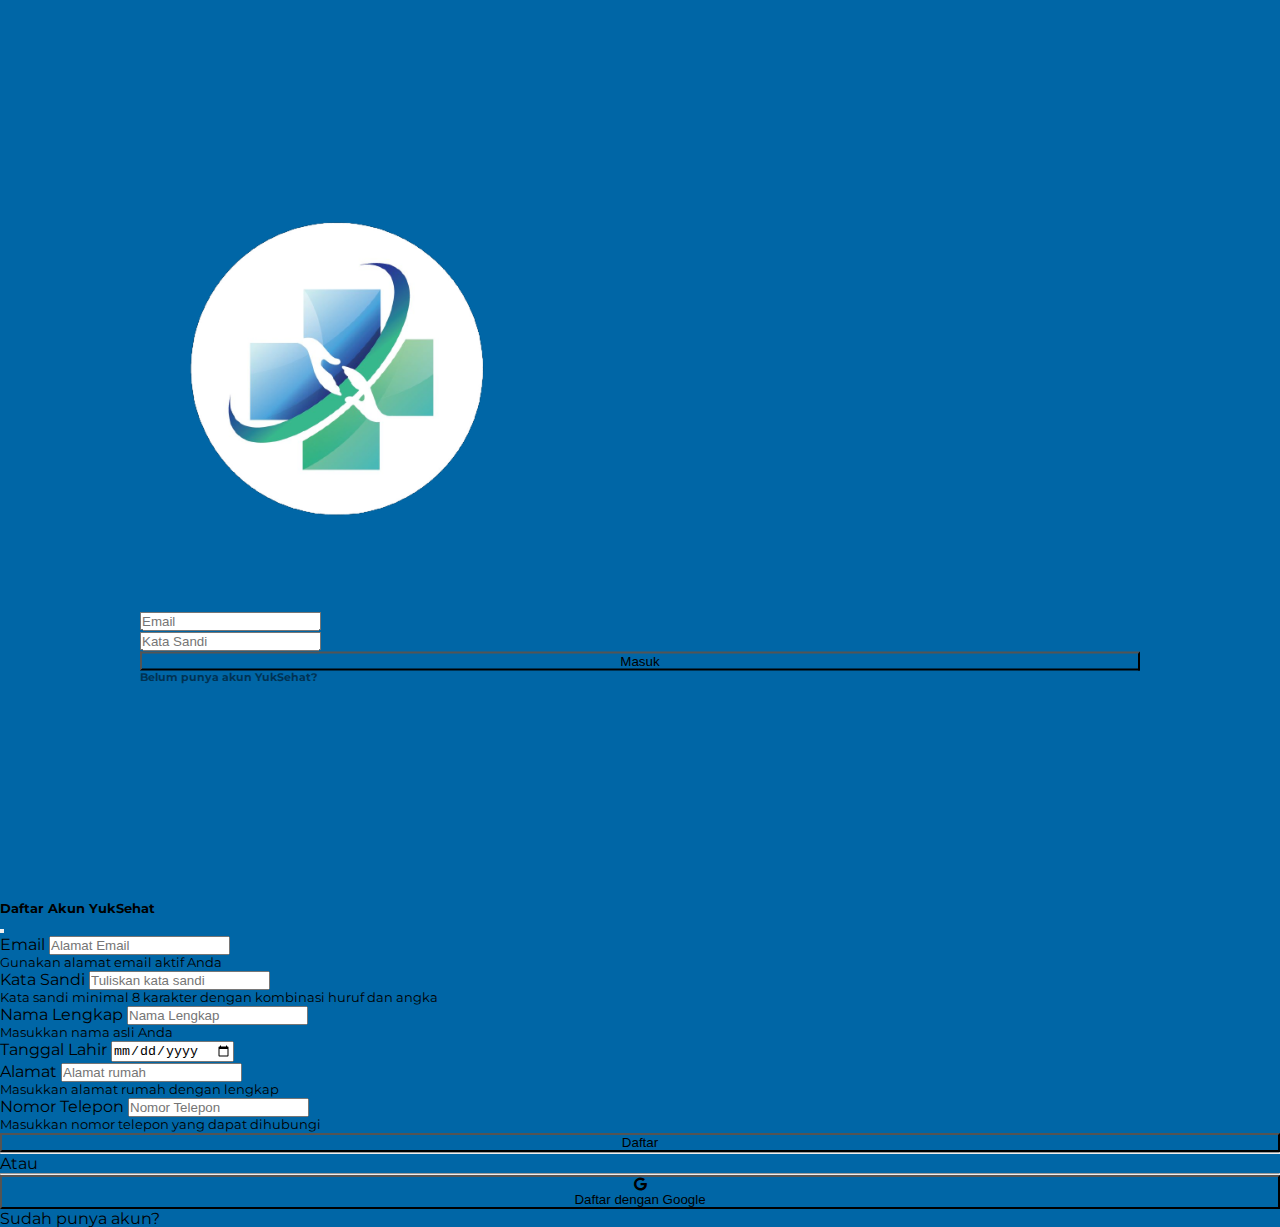
<file: login.html>
<!DOCTYPE html>
<html lang="en">
  <head>
    <meta charset="UTF-8" />
    <meta http-equiv="X-UA-Compatible" content="IE=edge" />
    <meta name="viewport" content="width=device-width, initial-scale=1.0" />
    <title>Masuk</title>
    <link href="https://cdn.jsdelivr.net/npm/bootstrap@5.2.0/dist/css/bootstrap.min.css" rel="stylesheet" integrity="sha384-gH2yIJqKdNHPEq0n4Mqa/HGKIhSkIHeL5AyhkYV8i59U5AR6csBvApHHNl/vI1Bx" crossorigin="anonymous" />
    <link rel="stylesheet" href="/css/style.css" />
    <link rel="icon" type="image/png" sizes="32x32" href="images/logohead.png" />
    <link
      rel="stylesheet"
      href="https://cdnjs.cloudflare.com/ajax/libs/font-awesome/6.0.0/css/all.min.css"
      integrity="sha512-9usAa10IRO0HhonpyAIVpjrylPvoDwiPUiKdWk5t3PyolY1cOd4DSE0Ga+ri4AuTroPR5aQvXU9xC6qOPnzFeg=="
      crossorigin="anonymous"
      referrerpolicy="no-referrer"
    />
    <!-- Font Judul-->
    <link rel="preconnect" href="https://fonts.googleapis.com" />
    <link rel="preconnect" href="https://fonts.gstatic.com" crossorigin />
    <link href="https://fonts.googleapis.com/css2?family=Quicksand&display=swap" rel="stylesheet" />
    <!-- Font Isi -->
    <link rel="preconnect" href="https://fonts.googleapis.com" />
    <link rel="preconnect" href="https://fonts.gstatic.com" crossorigin />
    <link href="https://fonts.googleapis.com/css2?family=Montserrat:wght@400&display=swap" rel="stylesheet" />
  </head>
  <body onload="showAlert()" id="login">
    <!-- Login -->
    <section class="my-auto" style="height:100vh">
      <div class="card login ">
        <div class="row g-0">
          <div class="col-md-5 border-end border-3">
            <div class="row">
              <div class="col-md-12 d-flex justify-content-center">
                <img src="/images/logo.png" class="logo-login" alt="..." />
              </div>
            </div>
          </div>
          <div class="col-md-7 my-auto">
            <div class="card-body">
              <h1 class="card-title fw-bold text-center mb-5 pt-3" style="color: #0066a6;">YukSehat</h1>
              <form id="login-form" action="index.html">
                <div class="mb-4">
                  <input type="text" class="form-control" id="userid" aria-describedby="inputGroupPrepend2" placeholder="Email" required />
                </div>
                <div class="input-group mb-4" id="password">
                  <input class="form-control" type="password" id="pswrd" name="password" placeholder="Kata Sandi" required />
                 
                </div>
                <div class="col-12 text-center mt-3">
                  <input class="btn btn-lg btn-primary button-login" style="width: 100%;" type="submit" onclick="return acc()" value="Masuk"></input>
                </div>
                <div class="col-12  mt-2 mb-2 text-center">
                <a type="button" class="daftarsekarang" data-bs-toggle="modal" data-bs-target="#staticBackdrop">
                  <div class="d-flex justify-content-center">
                    <h6 class="input-group" style="color: black;opacity: 50%;">Belum punya akun YukSehat? &nbsp;</h6>
                    <h6 class="fw-bold link-login"> Daftar</h6>
                  </div>
                </a>
                
                </div>
                <div class="col-md-12 d-flex justify-content-center mt-3" >
                  <a class="mx-3" href="https://www.facebook.com/" target="_blank"><i class="icon-login fab fa-facebook-f fa-2x"></i></a>
                  <a class="mx-3" href="https://www.twitter.com/" target="_blank"><i class="icon-login fab fa-twitter fa-2x" ></i></a>
                  <a class="mx-3" href="https://www.google.com/" target="_blank"><i class="icon-login fab fa-google fa-2x" ></i></a>
                  <a class="mx-3" href="https://www.instagram.com/" target="_blank"><i class="icon-login fab fa-instagram fa-2x" ></i></a>
                </div>
              </form>
            </div>
          </div>
        </div>
      </div>
    </section>
    <!-- Login -->
    
    <!-- Modal -->
    <div class="modal fade" id="staticBackdrop" data-bs-backdrop="static" data-bs-keyboard="false" tabindex="-1" aria-labelledby="staticBackdropLabel" aria-hidden="true">
      <div class="modal-dialog modal-dialog-scrollable">
        <div class="modal-content">
          <div class="modal-header">
            <h5 class="modal-title fw-bold" id="staticBackdropLabel">Daftar Akun YukSehat</h5>
            <button type="button" class="btn-close" data-bs-dismiss="modal" aria-label="Close"></button>
          </div>
          <div class="modal-body">
            <form>
              <div class="mb-3">
                <label for="exampleInputEmail1" class="form-label">Email</label>
                <input type="email" class="form-control" id="exampleInputEmail1" aria-describedby="emailHelp" placeholder="Alamat Email" required>
                <div id="emailHelp" class="form-text label-daftar">Gunakan alamat email aktif Anda</div>
              </div>
              <div class="mb-3">
                <label for="exampleInputPassword1" class="form-label">Kata Sandi</label>
                <input type="password" class="form-control" id="exampleInputPassword1" placeholder="Tuliskan kata sandi" required>
                <div id="emailHelp" class="form-text label-daftar">Kata sandi minimal 8 karakter dengan kombinasi huruf dan angka</div>
              </div>
              <div class="mb-3">
                <label for="NamaLengkap" class="form-label">Nama Lengkap</label>
                <input type="text" class="form-control" id="NamaLengkap" aria-describedby="emailHelp" placeholder="Nama Lengkap" required>
                <div id="emailHelp" class="form-text label-daftar">Masukkan nama asli Anda</div>
              </div>
              <div class="mb-3">
                <label for="Umur" class="form-label">Tanggal Lahir</label>
                <input type="date" class="form-control" id="Umur" aria-describedby="emailHelp" required>
              </div>
              <div class="mb-3">
                <label for="Alamat" class="form-label">Alamat</label>
                <input type="text" class=" form-control " id="Alamat" name="Alamat" placeholder="Alamat rumah" required>
                <div id="emailHelp" class="form-text label-daftar">Masukkan alamat rumah dengan lengkap</div>
              </div>
              <div class="mb-3">
                <label for="Notelp" class="form-label">Nomor Telepon</label>
                <input type="text" class="form-control" id="Notelp" aria-describedby="emailHelp" placeholder="Nomor Telepon" required>
                <div id="emailHelp" class="form-text label-daftar">Masukkan nomor telepon yang dapat dihubungi</div>
              </div>
            
              <button type="submit" class="btn btn-primary pb-2 mb-3 button-login" style="width: 100%;">Daftar</button>
              <div class="mb-3">
                <div class="row d-flex justify-content-center">
                  <div class="col-md-5"><hr></div>
                  <div class="col-md-2 text-center my-auto">Atau</div>
                  <div class="col-md-5"><hr></div>
                </div>
              </div>
              <button class="btn btn-primary button-login" style="width: 100%;">
                <div class="row d-flex justify-content-center" >
                  <div class="col-md-1 my-auto">
                    <i class="fa-brands fa-google my-auto"></i>
                  </div>
                  <div class="col-md-10 text-center">
                    Daftar dengan Google
                  </div>
                  <div class="col-md-1 ">
                  </div>
                </div>
              </button>
              <div class="text-center mt-3">
                Sudah punya akun?
                        <a href="login.html" style="text-decoration: none;color:#0066a6">Masuk sekarang</a>
                </div>
            </form>
          </div>

        </div>
      </div>
    </div>
    <!-- Modal -->
    <script src="https://cdn.jsdelivr.net/npm/bootstrap@5.2.0/dist/js/bootstrap.bundle.min.js" integrity="sha384-A3rJD856KowSb7dwlZdYEkO39Gagi7vIsF0jrRAoQmDKKtQBHUuLZ9AsSv4jD4Xa" crossorigin="anonymous"></script>
    <script src="/script/index.js"></script>
  </body>
</html>
</file>
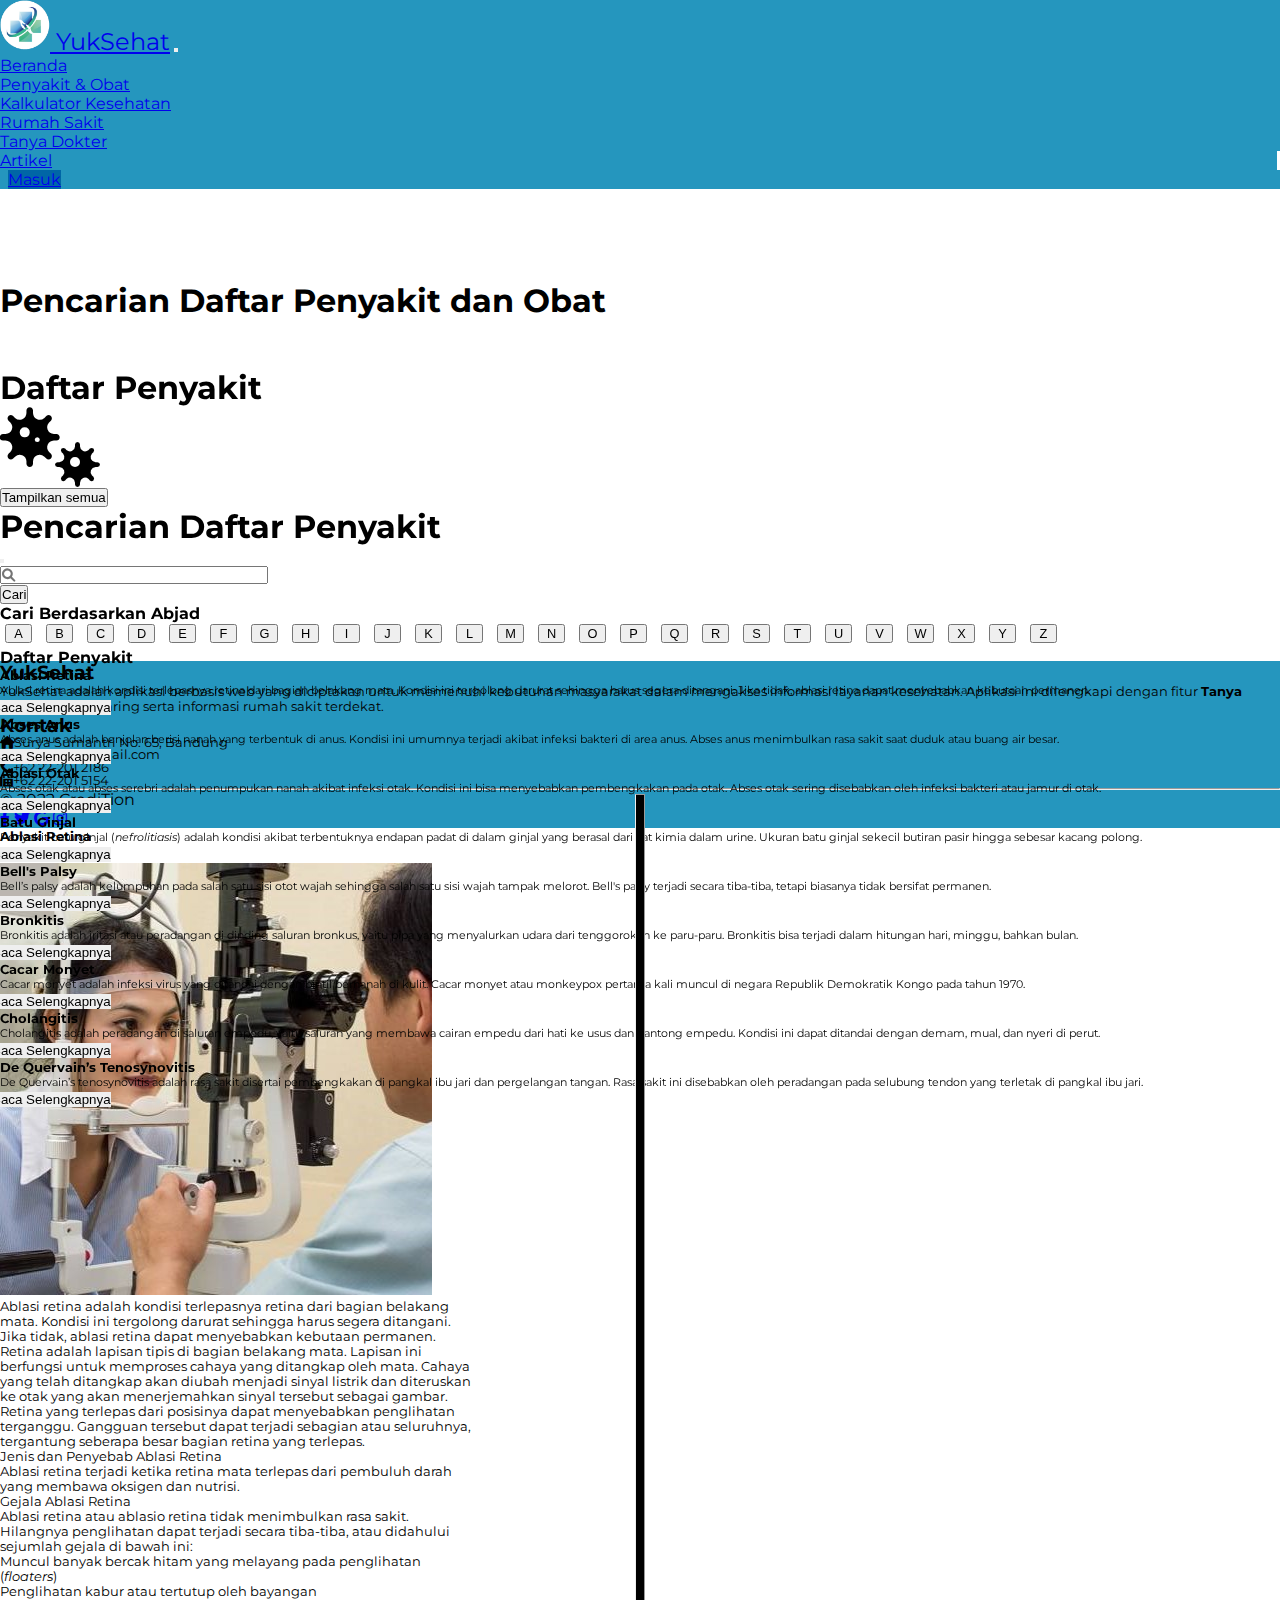
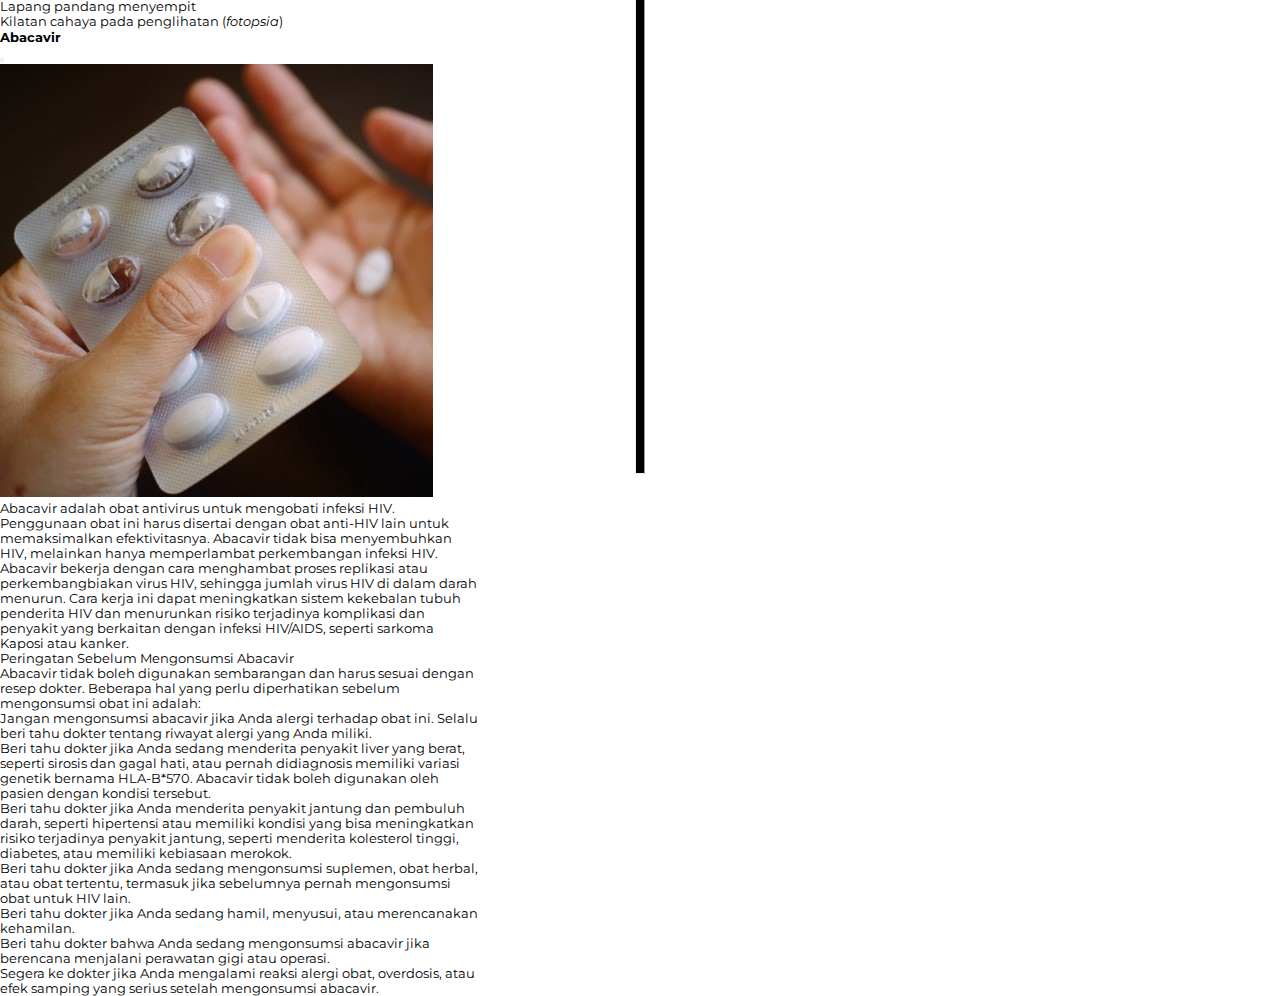
<file: penyakitobat.html>
<!DOCTYPE html>
<html lang="en">
  <head>
    <meta charset="UTF-8" />
    <meta http-equiv="X-UA-Compatible" content="IE=edge" />
    <meta name="viewport" content="width=device-width, initial-scale=1.0" />
    <title>Daftar Penyakit & Obat</title>
    <link href="https://cdn.jsdelivr.net/npm/bootstrap@5.2.0/dist/css/bootstrap.min.css" rel="stylesheet" integrity="sha384-gH2yIJqKdNHPEq0n4Mqa/HGKIhSkIHeL5AyhkYV8i59U5AR6csBvApHHNl/vI1Bx" crossorigin="anonymous" />
    <link rel="stylesheet" href="/css/style.css" />
    <link rel="icon" type="image/png" sizes="32x32" href="images/logohead.png" />
    <link
      rel="stylesheet"
      href="https://cdnjs.cloudflare.com/ajax/libs/font-awesome/6.0.0/css/all.min.css"
      integrity="sha512-9usAa10IRO0HhonpyAIVpjrylPvoDwiPUiKdWk5t3PyolY1cOd4DSE0Ga+ri4AuTroPR5aQvXU9xC6qOPnzFeg=="
      crossorigin="anonymous"
      referrerpolicy="no-referrer"
    />
    <!-- Font Isi -->
    <link rel="preconnect" href="https://fonts.googleapis.com" />
    <link rel="preconnect" href="https://fonts.gstatic.com" crossorigin />
    <link href="https://fonts.googleapis.com/css2?family=Montserrat:wght@400&display=swap" rel="stylesheet" />

    <!-- AOS -->
    <link rel="stylesheet" href="https://unpkg.com/aos@next/dist/aos.css" />
  </head>
  <body>
    <!-- Navbar -->
    <nav class="navbar navbar-expand-lg fixed-top">
      <div class="container-fluid">
        <a class="navbar-brand" href="#">
          <img src="/images/logo.png" alt="" width="50" height="50" />
        </a>
        <a class="navbar-brand fw-bold text-white" href="index.html">YukSehat</a>

        <button class="navbar-toggler" type="button" data-bs-toggle="collapse" data-bs-target="#navbarNav" aria-controls="navbarNav" aria-expanded="false" aria-label="Toggle navigation">
          <span class="navbar-toggler-icon"></span>
        </button>
        <div class="collapse navbar-collapse" id="navbarNav">
          <ul class="navbar-nav ms-auto">
            <li class="nav-item">
              <a class="nav-link text-white" aria-current="page" href="index.html">Beranda</a>
            </li>
            <li class="nav-item">
              <a class="nav-link text-white" href="penyakitobat.html">Penyakit & Obat</a>
            </li>
            <li class="nav-item">
              <a class="nav-link text-white" href="kalkulator.html">Kalkulator Kesehatan</a>
            </li>
            <li class="nav-item">
              <a class="nav-link text-white" href="cekrumkit.html">Rumah Sakit</a>
            </li>
            <li class="nav-item">
              <a class="nav-link text-white" href="tanyadok.html">Tanya Dokter</a>
            </li>
            <li class="nav-item bordernav">
              <a class="nav-link text-white" href="artikel.html">Artikel</a>
            </li>
            <li class="nav-item my-auto margin-nav">
              <a type="button" class="btn btn-outline-light button-login-nav" href="login.html">Masuk</a>
            </li>
          </ul>
        </div>
      </div>
    </nav>
    <!-- Navbar -->

    <h1 class="text-center" style="margin-top: 5.75rem; margin-bottom: 3rem">Pencarian Daftar Penyakit dan Obat</h1>
    
    <!-- Pencarian Penyakit dan Obat -->
    <section class="sec-penyakitobat">
      <div class="container">
        <div class="row d-flex justify-content-center text-center">
          <div class="col-md-5 " data-aos="zoom-in-right">
            <div class="row" >
              <div class="col-md-12"><h1>Daftar Penyakit</h1></div>
              <div class="col-md-12"><i class="fa-solid fa-viruses fa-5x my-3"></i></div>
              <div class="col-md-12 mt-2">
                <button class="btn btn-success" type="button" data-bs-toggle="offcanvas" data-bs-target="#staticBackdrop" aria-controls="staticBackdrop">Tampilkan semua</button>

                <div class="offcanvas offcanvas-bottom penyobat" style="height:90vh;"  data-bs-backdrop="static" tabindex="-1" id="staticBackdrop" aria-labelledby="staticBackdropLabel">
                  <div class="offcanvas-header text-center">
                    <h1 class="offcanvas-title mx-auto" id="staticBackdropLabel">Pencarian Daftar Penyakit</h1>
                    <button type="button" class="btn-close" style="font-size: 1.5rem;" data-bs-dismiss="offcanvas" aria-label="Close"></button>
                  </div>
                  <div class="offcanvas-body">
                    <div class="container">

                      <div class="row d-flex justify-content-center">
                        <div class="form-group w-75 d-flex justify-content-center">
                          <div class="input-group">
                            <input style="font-family: FontAwesome;" class="form-control" id="cari" name="cari" type="text" placeholder='&#xf002' />
                          </div>
                          <button type="button" class="btn btn-outline-primary buthover  mx-3">Cari</button>
                        </div>
                        <h4 class="text-start ms-5 mt-4 mb-2">Cari Berdasarkan Abjad</h4>
                        <div class="row d-flex justify-content-center">
                          <div class="col-md-12 ">
                            <button type="button" class="btn btn-sm btn-outline-primary buthover  same">A</button>
                            <button type="button" class="btn btn-sm btn-outline-primary buthover  same">B</button>
                            <button type="button" class="btn btn-sm btn-outline-primary buthover  same">C</button>
                            <button type="button" class="btn btn-sm btn-outline-primary buthover  same">D</button>
                            <button type="button" class="btn btn-sm btn-outline-primary buthover  same">E</button>
                            <button type="button" class="btn btn-sm btn-outline-primary buthover  same">F</button>
                            <button type="button" class="btn btn-sm btn-outline-primary buthover  same">G</button>
                            <button type="button" class="btn btn-sm btn-outline-primary buthover  same">H</button>
                            <button type="button" class="btn btn-sm btn-outline-primary buthover  same">I</button>
                            <button type="button" class="btn btn-sm btn-outline-primary buthover  same">J</button>
                            <button type="button" class="btn btn-sm btn-outline-primary buthover  same">K</button>
                            <button type="button" class="btn btn-sm btn-outline-primary buthover  same">L</button>
                            <button type="button" class="btn btn-sm btn-outline-primary buthover  same">M</button>
                            <button type="button" class="btn btn-sm btn-outline-primary buthover  same">N</button>
                            <button type="button" class="btn btn-sm btn-outline-primary buthover  same">O</button>
                            <button type="button" class="btn btn-sm btn-outline-primary buthover  same">P</button>
                            <button type="button" class="btn btn-sm btn-outline-primary buthover  same">Q</button>
                            <button type="button" class="btn btn-sm btn-outline-primary buthover  same">R</button>
                            <button type="button" class="btn btn-sm btn-outline-primary buthover  same">S</button>
                            <button type="button" class="btn btn-sm btn-outline-primary buthover  same">T</button>
                            <button type="button" class="btn btn-sm btn-outline-primary buthover  same">U</button>
                            <button type="button" class="btn btn-sm btn-outline-primary buthover  same">V</button>
                            <button type="button" class="btn btn-sm btn-outline-primary buthover  same">W</button>
                            <button type="button" class="btn btn-sm btn-outline-primary buthover  same">X</button>
                            <button type="button" class="btn btn-sm btn-outline-primary buthover  same">Y</button>
                            <button type="button" class="btn btn-sm btn-outline-primary buthover  same">Z</button>
                          </div>
                        </div>
                        <h4 class="text-start ms-3 mt-4 mb-2">Daftar Penyakit</h4>
                        <div class="row text-start ">
                          <div class="col-md-4 add-bord">
                            <h5 class="">Ablasi Retina</h5>
                            <p style="font-size: 0.7em;">Ablasi retina adalah kondisi terlepasnya retina dari bagian belakang mata. Kondisi ini tergolong darurat sehingga harus segera ditangani. Jika tidak, ablasi retina dapat menyebabkan kebutaan permanen.</p>
                            <div style="margin-left: -0.5rem ;">
                              <button type="button" class="btn btn-sm btn-outline-success fst-italic" data-bs-toggle="modal" data-bs-target="#staticBackdrop3">
                                Baca Selengkapnya
                              </button>
                              </div>
                            <h5 class="mt-4">Abses Anus</h5>
                            <p style="font-size: 0.7em;">Abses anus adalah benjolan berisi nanah yang terbentuk di anus. Kondisi ini umumnya terjadi akibat infeksi bakteri di area anus. Abses anus menimbulkan rasa sakit saat duduk atau buang air besar.</p>
                              <div style="margin-left: -0.5rem ;">
                              <button type="button" class="btn btn-sm btn-outline-success fst-italic">
                                Baca Selengkapnya
                              </button>
                              </div>                           
                            <h5 class="mt-4">Ablasi Otak</h5>
                            <p style="font-size: 0.7em;">Abses otak atau abses serebri adalah penumpukan nanah akibat infeksi otak. Kondisi ini bisa menyebabkan pembengkakan pada otak. Abses otak sering disebabkan oleh infeksi bakteri atau jamur di otak.  </p>
                              <div style="margin-left: -0.5rem ;">
                              <button type="button" class="btn btn-sm btn-outline-success fst-italic">
                                Baca Selengkapnya
                              </button>
                              </div>                          
                            </div>
                          <div class="col-md-4 add-bord">
                            <h5 class="">Batu Ginjal</h5>
                            <p style="font-size: 0.7em;">Penyakit batu ginjal (<i>nefrolitiasis</i>) adalah kondisi akibat terbentuknya endapan padat di dalam ginjal yang berasal dari zat kimia dalam urine. Ukuran batu ginjal sekecil butiran pasir hingga sebesar kacang polong.</p>
                              <div style="margin-left: -0.5rem ;">
                              <button type="button" class="btn btn-sm btn-outline-success fst-italic">
                                Baca Selengkapnya
                              </button>
                              </div>                            
                              <h5 class="mt-4">Bell's Palsy</h5>
                            <p style="font-size: 0.7em;">Bell’s palsy adalah kelumpuhan pada salah satu sisi otot wajah sehingga salah satu sisi wajah tampak melorot. Bell's palsy terjadi secara tiba-tiba, tetapi biasanya tidak bersifat permanen.</p>
                              <div style="margin-left: -0.5rem ;">
                              <button type="button" class="btn btn-sm btn-outline-success fst-italic">
                                Baca Selengkapnya
                              </button>
                              </div>                            
                              <h5 class="mt-4">Bronkitis</h5>
                            <p style="font-size: 0.7em;">Bronkitis adalah iritasi atau peradangan di dinding saluran bronkus, yaitu pipa yang menyalurkan udara dari tenggorokan ke paru-paru. Bronkitis bisa terjadi dalam hitungan hari, minggu, bahkan bulan.</p>
                              <div style="margin-left: -0.5rem ;">
                              <button type="button" class="btn btn-sm btn-outline-success fst-italic">
                                Baca Selengkapnya
                              </button>
                              </div>                          
                            </div>
                          <div class="col-md-4 ">
                            <h5 class="">Cacar Monyet</h5>
                            <p style="font-size: 0.7em;">Cacar monyet adalah infeksi virus yang ditandai dengan bintil bernanah di kulit. Cacar monyet atau monkeypox pertama kali muncul di negara Republik Demokratik Kongo pada tahun 1970.</p>
                              <div style="margin-left: -0.5rem ;">
                              <button type="button" class="btn btn-sm btn-outline-success fst-italic">
                                Baca Selengkapnya
                              </button>
                              </div>                            
                              <h5 class="mt-4">Cholangitis</h5>
                            <p style="font-size: 0.7em;">Cholangitis adalah peradangan di saluran empedu, yaitu saluran yang membawa cairan empedu dari hati ke usus dan kantong empedu. Kondisi ini dapat ditandai dengan demam, mual, dan nyeri di perut.</p>
                              <div style="margin-left: -0.5rem ;">
                              <button type="button" class="btn btn-sm btn-outline-success fst-italic">
                                Baca Selengkapnya
                              </button>
                              </div>                            
                              <h5 class="mt-4">De Quervain’s Tenosynovitis</h5>
                            <p style="font-size: 0.7em;">De Quervain’s tenosynovitis adalah rasa sakit disertai pembengkakan di pangkal ibu jari dan pergelangan tangan. Rasa sakit ini disebabkan oleh peradangan pada selubung tendon yang terletak di pangkal ibu jari.</p>
                              <div style="margin-left: -0.5rem ;">
                              <button type="button" class="btn btn-sm btn-outline-success fst-italic">
                                Baca Selengkapnya
                              </button>
                              </div>                          
                            </div>
                        </div>
                        
                      </div>
                    </div>
                  </div>
                </div>
              </div>
            </div>
          </div>
          <div class="col-md-2">
            <hr id="vertical">
          </div>
          <div class="col-md-5" data-aos="zoom-in-left">
            <div class="row">
              <div class="col-md-12"><h1>Daftar Obat</h1></div>
              <div class="col-md-12"><i class="fa-solid fa-pills fa-5x my-3"></i></div>
              <div class="col-md-12 mt-2">
                <button class="btn btn-success" type="button" data-bs-toggle="offcanvas" data-bs-target="#staticBackdrop1" aria-controls="staticBackdrop">Tampilkan semua</button>

                <div class="offcanvas offcanvas-bottom penyobat" style="height:90vh;" data-bs-backdrop="static" tabindex="-1" id="staticBackdrop1" aria-labelledby="staticBackdropLabel">
                  <div class="offcanvas-header">
                    <h1 class="offcanvas-title mx-auto" id="staticBackdropLabel">Pencarian Daftar Obat</h1>
                    <button type="button" class="btn-close"  style="font-size: 1.5rem;"  data-bs-dismiss="offcanvas" aria-label="Close"></button>
                  </div>
                  <div class="offcanvas-body">
                    <div class="container">

                      <div class="row d-flex justify-content-center">
                        <div class="form-group w-75 d-flex justify-content-center">
                          <div class="input-group">
                            <input style="font-family: FontAwesome;" class="form-control" id="cari" name="cari" type="text" placeholder='&#xf002' />
                          </div>
                          <button type="button" class="btn btn-outline-primary buthover mx-3">Cari</button>
                        </div>
                        <h4 class="text-start ms-5 mt-4 mb-2">Cari Berdasarkan Abjad</h4>
                        <div class="row d-flex justify-content-center">
                          <div class="col-md-12 ">
                            <button type="button" class="btn btn-sm btn-outline-primary buthover  same">A</button>
                            <button type="button" class="btn btn-sm btn-outline-primary buthover  same">B</button>
                            <button type="button" class="btn btn-sm btn-outline-primary buthover  same">C</button>
                            <button type="button" class="btn btn-sm btn-outline-primary buthover  same">D</button>
                            <button type="button" class="btn btn-sm btn-outline-primary buthover  same">E</button>
                            <button type="button" class="btn btn-sm btn-outline-primary buthover  same">F</button>
                            <button type="button" class="btn btn-sm btn-outline-primary buthover  same">G</button>
                            <button type="button" class="btn btn-sm btn-outline-primary buthover  same">H</button>
                            <button type="button" class="btn btn-sm btn-outline-primary buthover  same">I</button>
                            <button type="button" class="btn btn-sm btn-outline-primary buthover  same">J</button>
                            <button type="button" class="btn btn-sm btn-outline-primary buthover  same">K</button>
                            <button type="button" class="btn btn-sm btn-outline-primary buthover  same">L</button>
                            <button type="button" class="btn btn-sm btn-outline-primary buthover  same">M</button>
                            <button type="button" class="btn btn-sm btn-outline-primary buthover  same">N</button>
                            <button type="button" class="btn btn-sm btn-outline-primary buthover  same">O</button>
                            <button type="button" class="btn btn-sm btn-outline-primary buthover  same">P</button>
                            <button type="button" class="btn btn-sm btn-outline-primary buthover  same">Q</button>
                            <button type="button" class="btn btn-sm btn-outline-primary buthover  same">R</button>
                            <button type="button" class="btn btn-sm btn-outline-primary buthover  same">S</button>
                            <button type="button" class="btn btn-sm btn-outline-primary buthover  same">T</button>
                            <button type="button" class="btn btn-sm btn-outline-primary buthover  same">U</button>
                            <button type="button" class="btn btn-sm btn-outline-primary buthover  same">V</button>
                            <button type="button" class="btn btn-sm btn-outline-primary buthover  same">W</button>
                            <button type="button" class="btn btn-sm btn-outline-primary buthover  same">X</button>
                            <button type="button" class="btn btn-sm btn-outline-primary buthover  same">Y</button>
                            <button type="button" class="btn btn-sm btn-outline-primary buthover  same">Z</button>
                          </div>
                        </div>
                        <h4 class="text-start ms-5 mt-4 mb-2">Daftar Obat</h4>
                        <div class="row text-start ms-5">
                          <div class="col-md-4 add-bord">
                            <h5 class="">Abacavir</h5>
                            <p style="font-size: 0.7em;">Abacavir adalah obat antivirus untuk mengobati infeksi HIV. Penggunaan obat ini harus disertai dengan obat anti-HIV lain untuk memaksimalkan efektivitasnya. Abacavir tidak bisa menyembuhkan HIV, melainkan hanya memperlambat perkembangan infeksi HIV.</p>
                          <div style="margin-left: -0.5rem ;">
                              <button type="button" class="btn btn-sm btn-outline-success fst-italic" data-bs-toggle="modal" data-bs-target="#staticBackdrop4">
                                Baca Selengkapnya
                              </button>
                              </div>                            
                              <h5 class="mt-4">Antangin</h5>
                            <p style="font-size: 0.7em;">Antangin adalah produk herbal yang bermanfaat untuk mengatasi masuk angin, mual, perut kembung, badan meriang, serta kelelahan. Antangin dijual bebas di apotek atau supermarket dalam bentuk sirop, tablet, dan permen. </p>
                          <div style="margin-left: -0.5rem ;">
                              <button type="button" class="btn btn-sm btn-outline-success fst-italic" >
                                Baca Selengkapnya
                              </button>
                              </div>                            
                              <h5 class="mt-4">Baloxavir Marboxil</h5>
                            <p style="font-size: 0.7em;">Baloxavir marboxil adalah antivirus untuk mengobati gejala flu yang baru muncul dalam 2 hari atau 48 jam pertama. Baloxavir marboxil bekerja dengan cara menghambat pembentukan enzim yang penting untuk perkembangbiakan atau replikasi virus influenza.  </p>
                          <div style="margin-left: -0.5rem ;">
                              <button type="button" class="btn btn-sm btn-outline-success fst-italic" >
                                Baca Selengkapnya
                              </button>
                              </div>                          
                            </div>
                          <div class="col-md-4 add-bord">
                            <h5 class="">Cefoperazone-Sulbactam</h5>
                            <p style="font-size: 0.7em;">Cefoperazone-sulbactam adalah antibiotik yang digunakan untuk menangani penyakit yang disebabkan oleh infeksi bakteri, seperti infeksi saluran pernapasan, infeksi organ di dalam perut, meningitis, septikemia, infeksi saluran kemih, atau infeksi tulang dan sendi.</p>
                          <div style="margin-left: -0.5rem ;">
                              <button type="button" class="btn btn-sm btn-outline-success fst-italic" >
                                Baca Selengkapnya
                              </button>
                              </div>                            
                              <h5 class="mt-4">Chlordiazepoxide-Clidinium</h5>
                            <p style="font-size: 0.7em;">Chlordiazepoxide-Clidinium adalah kombinasi obat yang digunakan dalam pengobatan kram perut. Contohnya sakit pada perut yang disebakan seperti tukak lambung, tidak nyaman, atau peradangan.. Obat ini hanya boleh digunakan berdasarkan resep dokter.</p>
                          <div style="margin-left: -0.5rem ;">
                              <button type="button" class="btn btn-sm btn-outline-success fst-italic" >
                                Baca Selengkapnya
                              </button>
                              </div>                            
                              <h5 class="mt-4">Disease Modifying Antirheumatic Drugs</h5>
                            <p style="font-size: 0.7em;">Disease Modifying Antirheumatic Drugs (DMARD) adalah kelompok obat untuk pengobatan penyakit rheumatoid arthritis. Obat golongan ini juga digunakan untuk menangani penyakit autoimun lain dan beberapa jenis kanker.</p>
                          <div style="margin-left: -0.5rem ;">
                              <button type="button" class="btn btn-sm btn-outline-success fst-italic" >
                                Baca Selengkapnya
                              </button>
                              </div>                         
                             </div>
                          <div class="col-md-4 ">
                            <h5 class="">Doxepine</h5>
                            <p style="font-size: 0.7em;">Doxepine atau doxepin adalah obat untuk menangani depresi dan meredakan rasa gatal atau pruritus akibat kondisi kulit tertentu, seperti eksim. Salah satu bentuk sediaan doxepine yang tersedia di Indonesia adalah krim dengan kandungan 5% doxepin hydrochloride.</p>
                          <div style="margin-left: -0.5rem ;">
                              <button type="button" class="btn btn-sm btn-outline-success fst-italic" >
                                Baca Selengkapnya
                              </button>
                              </div>                            
                              <h5 class="mt-4">Emtricitabine-Tenofovir</h5>
                            <p style="font-size: 0.7em;">Emtricitabine-tenofovir adalah obat untuk membantu mengobati dan mencegah infeksi HIV. Penggunaan emtricitabine-tenofovir harus disertai dengan obat HIV lain, untuk memaksimalkan efektivitasnya. Obat ini hanya bisa diperoleh dan digunakan atas resep dokter.</p>
                          <div style="margin-left: -0.5rem ;">
                              <button type="button" class="btn btn-sm btn-outline-success fst-italic" >
                                Baca Selengkapnya
                              </button>
                              </div>                            
                              <h5 class="mt-4">Feminax</h5>
                            <p style="font-size: 0.7em;">Feminax bermanfaat untuk meredakan nyeri haid (dismenore) dan kram perut. Feminax mengandung 500 mg paracetamol dan 7,6 mg ekstrak hiosiamin. Paracetamol dapat meredakan rasa nyeri, lalu ekstrak hiosiamin membuat otot rahim dan saluran pencernaan rileks.</p>
                          <div style="margin-left: -0.5rem ;">
                              <button type="button" class="btn btn-sm btn-outline-success fst-italic" >
                                Baca Selengkapnya
                              </button>
                              </div>                          
                            </div>
                        </div>
                        
                      </div>
                    </div>
                  </div>
                </div>
              </div>
            </div>
          </div>
        </div>
      </div>
    </section>
     <!-- Pencarian Penyakit dan Obat -->
     
 <!-- Footer -->
 <section>
  <footer id="footer" class="text-lg-start text-dark" style="background-color: #2596be">
    <div class="container pb-4 pe-4 ps-4 pb-0">
      <section>
        <div class="row">
          <div class="col-md-8 col-lg-3 col-xl-3 mx-auto mt-3">
            <h3 class="mb-4 font-weight-bold text-white">YukSehat</h3>
            <p class="text-white" style="font-size: 0.8em">
              YukSehat adalah aplikasi berbasis web yang diciptakan untuk memenuhi kebutuhan masyarakat dalam mengakses informasi layanan kesehatan. Aplikasi ini dilengkapi dengan fitur <b>Tanya Dokter</b> secara daring serta informasi
              rumah sakit terdekat.
            </p>
          </div>
          <div class="col-md-4 col-lg-3 col-xl-3 mx-auto mt-3 text-white">
            <h3 class="mb-4 font-weight-bold">Kontak</h3>
            <p class="" style="font-size: 0.8em; line-height: 1em"><i class="fas fa-home me-3"></i>Surya Sumantri No. 65, Bandung</p>
            <p class="" style="font-size: 0.8em; line-height: 1em"><i class="fas fa-envelope me-3"></i>CrediTion@gmail.com</p>
            <p class="" style="font-size: 0.8em; line-height: 1em"><i class="fas fa-phone me-3"></i>+62 22-201 2186</p>
            <p class="" style="font-size: 0.8em; line-height: 1em"><i class="fas fa-fax me-3"></i>+62 22-201 5154</p>
          </div>
        </div>
      </section>

      <hr class="my-3 text-white" />

      <section>
        <div class="row d-flex align-items-center">
          <div class="col-md-7 col-lg-8 text-center text-md-start text-white">
            <div class="p-3 fs-5">© 2022 CrediTion</div>
          </div>

          <div class="col-md-5 col-lg-4 ml-lg-0 text-center text-md-end text-white">
            <a class="btn btn-outline-light btn-floating m-1" role="button" href="https://www.facebook.com/" target="_blank"><i class="fab fa-facebook-f"></i></a>
            <a class="btn btn-outline-light btn-floating m-1" role="button" href="https://www.twitter.com/" target="_blank"><i class="fab fa-twitter"></i></a>
            <a class="btn btn-outline-light btn-floating m-1" role="button" href="https://www.google.com/" target="_blank"><i class="fab fa-google"></i></a>
            <a class="btn btn-outline-light btn-floating m-1" role="button" href="https://www.instagram.com/" target="_blank"><i class="fab fa-instagram"></i></a>
          </div>
        </div>
      </section>
    </div>
  </footer>
</section>
<!-- Footer -->

      <!-- Semua Modal Penyakit -->
      <div class="modal fade" id="staticBackdrop3" data-bs-backdrop="static" data-bs-keyboard="false" tabindex="-1" aria-labelledby="staticBackdropLabel" aria-hidden="true">
        <div class="modal-dialog  modal-dialog-scrollable modal-dialog-centered" >
          <div class="modal-content">
            <div class="modal-header">
              <h5 class="modal-title fw-bold" id="staticBackdropLabel">Ablasi Retina</h5>
              <button type="button" class="btn-close" data-bs-dismiss="modal" aria-label="Close"></button>
            </div>
            <div class="modal-body">
              <div class="card" style="max-width: 30rem;border: none;">
                <img src="/images/ablasiretina.jpg" class="card-img-top rounded-3" alt="...">
                <div class="card-body" style="font-size: 0.8em;">
                  <p class="card-text fw-bold">Ablasi retina adalah kondisi terlepasnya retina dari bagian belakang mata. Kondisi ini tergolong darurat sehingga harus segera ditangani. Jika tidak, ablasi retina dapat menyebabkan kebutaan permanen.</p>
                  <p class="card-text ">Retina adalah lapisan tipis di bagian belakang mata. Lapisan ini berfungsi untuk memproses cahaya yang ditangkap oleh mata. Cahaya yang telah ditangkap akan diubah menjadi sinyal listrik dan diteruskan ke otak yang akan menerjemahkan sinyal tersebut sebagai gambar.</p>
                  <p class="card-text ">Retina yang terlepas dari posisinya dapat menyebabkan penglihatan terganggu. Gangguan tersebut dapat terjadi sebagian atau seluruhnya, tergantung seberapa besar bagian retina yang terlepas.</p>
                  <p class="card-text fw-bold">Jenis dan Penyebab Ablasi Retina</p>
                  <p class="card-text ">Ablasi retina terjadi ketika retina mata terlepas dari pembuluh darah yang membawa oksigen dan nutrisi.</p>
                  <p class="card-text fw-bold">Gejala Ablasi Retina</p>
                  <p class="card-text ">Ablasi retina atau ablasio retina tidak menimbulkan rasa sakit. Hilangnya penglihatan dapat terjadi secara tiba-tiba, atau didahului sejumlah gejala di bawah ini:</p>
                  <ul>
                    <li>Muncul banyak bercak hitam yang melayang pada penglihatan (<i>floaters</i>)</li>
                    <li>Penglihatan kabur atau tertutup oleh bayangan</li>
                    <li>Lapang pandang menyempit</li>
                    <li>Kilatan cahaya pada penglihatan (<i>fotopsia</i>)</li>
                  </ul>
                </div>
              </div>
            </div>
          </div>
        </div>
      </div>
       <!-- Semua Modal Penyakit -->

       <!-- Semua Modal Obat -->
       <div class="modal fade" id="staticBackdrop4" data-bs-backdrop="static" data-bs-keyboard="false" tabindex="-1" aria-labelledby="staticBackdropLabel" aria-hidden="true">
        <div class="modal-dialog modal-dialog-scrollable modal-dialog-centered">
          <div class="modal-content">
            <div class="modal-header">
              <h5 class="modal-title fw-bold" id="staticBackdropLabel">Abacavir</h5>
              <button type="button" class="btn-close" data-bs-dismiss="modal" aria-label="Close"></button>
            </div>
            <div class="modal-body">
              <div class="card" style="max-width: 30rem;border: none;">
                <img src="/images/abacavir.jpg" class="card-img-top rounded-3" alt="...">
                <div class="card-body" style="font-size: 0.8em;">
                  <p class="card-text fw-bold">Abacavir adalah obat antivirus untuk mengobati infeksi HIV. Penggunaan obat ini harus disertai dengan obat anti-HIV lain untuk memaksimalkan efektivitasnya. Abacavir tidak bisa menyembuhkan HIV, melainkan hanya memperlambat perkembangan infeksi HIV.</p>
                      <p class="card-text ">Abacavir bekerja dengan cara menghambat proses replikasi atau perkembangbiakan virus HIV, sehingga jumlah virus HIV di dalam darah menurun. Cara kerja ini dapat meningkatkan sistem kekebalan tubuh penderita HIV dan menurunkan risiko terjadinya komplikasi dan penyakit yang berkaitan dengan infeksi HIV/AIDS, seperti sarkoma Kaposi atau kanker.</p>
                      <p class="card-text fw-bold">Peringatan Sebelum Mengonsumsi Abacavir</p>
                      <p class="card-text ">Abacavir tidak boleh digunakan sembarangan dan harus sesuai dengan resep dokter. Beberapa hal yang perlu diperhatikan sebelum mengonsumsi obat ini adalah:</p>
                      <ul>
                        <li>Jangan mengonsumsi abacavir jika Anda alergi terhadap obat ini. Selalu beri tahu dokter tentang riwayat alergi yang Anda miliki.</li>
                        <li>Beri tahu dokter jika Anda sedang menderita penyakit liver yang berat, seperti sirosis dan gagal hati, atau pernah didiagnosis memiliki variasi genetik bernama HLA-B*570. Abacavir tidak boleh digunakan oleh pasien dengan kondisi tersebut.</li>
                        <li>Beri tahu dokter jika Anda menderita penyakit jantung dan pembuluh darah, seperti hipertensi atau memiliki kondisi yang bisa meningkatkan risiko terjadinya penyakit jantung, seperti menderita kolesterol tinggi, diabetes, atau memiliki kebiasaan merokok.</li>
                        <li>Beri tahu dokter jika Anda sedang mengonsumsi suplemen, obat herbal, atau obat tertentu, termasuk jika sebelumnya pernah mengonsumsi obat untuk HIV lain.</li>
                        <li>Beri tahu dokter jika Anda sedang hamil, menyusui, atau merencanakan kehamilan.</li>
                        <li>Beri tahu dokter bahwa Anda sedang mengonsumsi abacavir jika berencana menjalani perawatan gigi atau operasi.</li>
                        <li>Segera ke dokter jika Anda mengalami reaksi alergi obat, overdosis, atau efek samping yang serius setelah mengonsumsi abacavir.</li>
                      </ul>
                </div>
              </div>
            </div>
           
          </div>
        </div>
      </div>
       <!-- Semua Modal Obat -->
       <script src="https://unpkg.com/aos@next/dist/aos.js"></script>
       <script>
         AOS.init();
       </script>
    <script src="https://cdn.jsdelivr.net/npm/bootstrap@5.2.0/dist/js/bootstrap.bundle.min.js" integrity="sha384-A3rJD856KowSb7dwlZdYEkO39Gagi7vIsF0jrRAoQmDKKtQBHUuLZ9AsSv4jD4Xa" crossorigin="anonymous"></script>
  </body>
</html>
</file>
<file: css/style.css>
* {
  margin: 0;
  padding: 0;
}

.btn:hover {
  font-weight: bolder;
}
.btn-outline-success {
  border: none;
}

/* Body */
body {
  font-family: 'Montserrat', sans-serif;
}
body::-webkit-scrollbar {
  width: 12px;
}

body::-webkit-scrollbar-track {
  background: transparent;
}

body::-webkit-scrollbar-thumb {
  background-color: transparent;
  border-radius: 20px;
  border: 3px solid black;
}
/* Body */

.pembatas {
  color: black;
  height: 0.2rem;
  background-color: black;
}

/* Navbar */
.navbar {
  background-color: #2596be;
  color: white;
}

.navbar-brand {
  font-size: 1.5rem;
}
.button-login-nav {
  background-color: #0066a6 !important;
}
.button-login-nav:hover {
  background-color: #0066a6 !important;
  color: white;
}
.bordernav {
  border-right: solid white;
}
.margin-nav {
  margin-left: 0.5rem;
}
/* Navbar */

/* Fitur */
.fitur {
  height: auto;
  max-height: 100px;
  width: 100%;
  max-width: 100px;
  margin: 1rem;
}
.kalku {
  padding: 5px;
}
/* Fitur */

/* Informasi */
.infromasisatu {
  height: auto;
  max-height: 300px;
  width: 100%;
  max-width: 500px;
}

.infromasidua {
  height: auto;
  max-height: 400px;
  width: 100%;
  max-width: 500px;
}
/* Informasi */

/* Testimoni */
.client {
  width: 100%;
  height: 100%;
}

.carousel-icon i {
  font-size: 5rem;
}

.carousel-item i {
  font-size: 1.6rem;
  color: black;
}

.t-card {
  padding: 1.8125rem 1.125rem;
  background-color: #e5eef7;
  border-radius: 1.25rem;
  font-size: 1.25rem;
  font-weight: bold;
  color: black;
  height: auto;
}

/* Testimoni */

/* Footer */
.btn-floating:hover {
  color: #2596be;
}
/* Footer */

/* Login */
.login {
  margin: 0 auto;
  max-width: 1000px;
  position: relative;
  top: 50%;
  transform: translate(0, -50%);
}
.logo-login {
  max-width: 300px;
  width: 100%;
  margin: 3rem;
  border: none;
}
.daftarsekarang {
  text-decoration: none;
}
#login {
  background-color: #0066a6;
}

.button-login {
  background-color: #0066a6 !important;
}
.link-login {
  color: #0066a6 !important;
  opacity: 50%;
}
.link-login:hover {
  opacity: 100%;
  color: #0066a6 !important;
  text-decoration: underline;
}
.icon-login {
  color: #0066a6;
}
.label-daftar {
  font-size: 0.8em;
}
/* Login */

/* Penyakit & Obat */
#vertical {
  transform: rotate(90deg);
  width: auto;
  margin-top: 7rem;
  color: black;
  background-color: black;
  height: 0.5rem;
}
.buthover:hover {
  background-color: #0066a6;
}
.sec-penyakitobat {
  height: 32.5vh;
}
.same {
  max-width: 27px;
  max-height: 27px;
  font-size: 0.8em;
  height: auto;
  width: 100%;
  margin: 0 5px 5px 5px;
}
.addbord {
  border-right: solid black 3px;
}

/* Penyaktit & Obat */

/* Kalkulator */
.sec-kalkulator {
  height: 42.5vh;
  margin-top: 7rem;
}
/* Kalkulator */

/* tanya dokter */
#dokter1 {
  height: auto;
  max-height: 200px;
  width: 100%;
  max-width: 200px;
}
.tanyadokbord {
  border-right: solid 3px;
}

#hubungi {
  margin-top: 9rem;
}

.btn-rata {
  width: 30px;
  height: 30px;
}

.btn-dokter:hover {
  background-color: none;
}
.hrcaridok {
  display: none;
}

.artikelsize {
  font-size: 0.85em;
}

/* Media Query Halaman Kalkulator */
@media only screen and (min-width: 600px) {
  .medq1 {
    margin-top: 4%;
    margin-left: 36.6%;
    height: 87%;
  }

  .medq2 {
    margin-top: 4%;
    margin-left: 36.6%;
    height: 100%;
    width: 26%;
  }
  .medq3 {
    margin-top: 4%;
    margin-right: 37.5%;
    height: 85%;
    width: 26%;
  }
}
/* End Media Query Halaman Kalkulator */

/* Media Query Halaman cek rumkit  */

/* End Media Query Halaman cek rumkit  */

/* Media Query Smartphone*/
@media only screen and (min-width: 319px) and (max-width: 667px) {
  .button-login-nav {
    width: 100%;
    background-color: #0066a6 !important;
  }

  .fontcari {
    font-size: 1em;
  }

  .hrcaridok {
    display: flex;
    width: auto;
    color: black;
    background-color: black;
    height: 3px;
    margin-bottom: 2rem;
  }

  .same {
    max-width: 27px;
    max-height: 27px;
    font-size: 0.8em;
    height: auto;
    width: 100%;
    margin: 0 5px 5px 5px;
  }
  .sec-penyakitobat {
    height: auto;
  }
  .sec-kalkulator {
    height: auto;
    margin-top: 7rem;
  }
  .lh-lg {
    font-size: 0.6em;
  }
  .testi-tengah {
    display: flex;
    margin: 0 auto;
    text-align: center;
  }
  #vertical {
    transform: rotate(0deg);
    margin-top: 3rem;
    margin-bottom: 2rem;
    width: auto;
    color: black;
    background-color: black;
  }
  .sec-penyakitobat {
    height: auto;
    margin-bottom: 4rem;
  }

  .logo-login {
    max-width: 150px;
    width: 100%;
    margin: 1rem;
    border: none;
  }
  .bordernav {
    border-right: none;
  }
  .margin-nav {
    margin: 0;
  }
  .triangle {
    display: none;
  }

  .addbord {
    border-right: 0;
  }
  .tanyadokbord {
    border-right: 0;
  }
}
</file>
